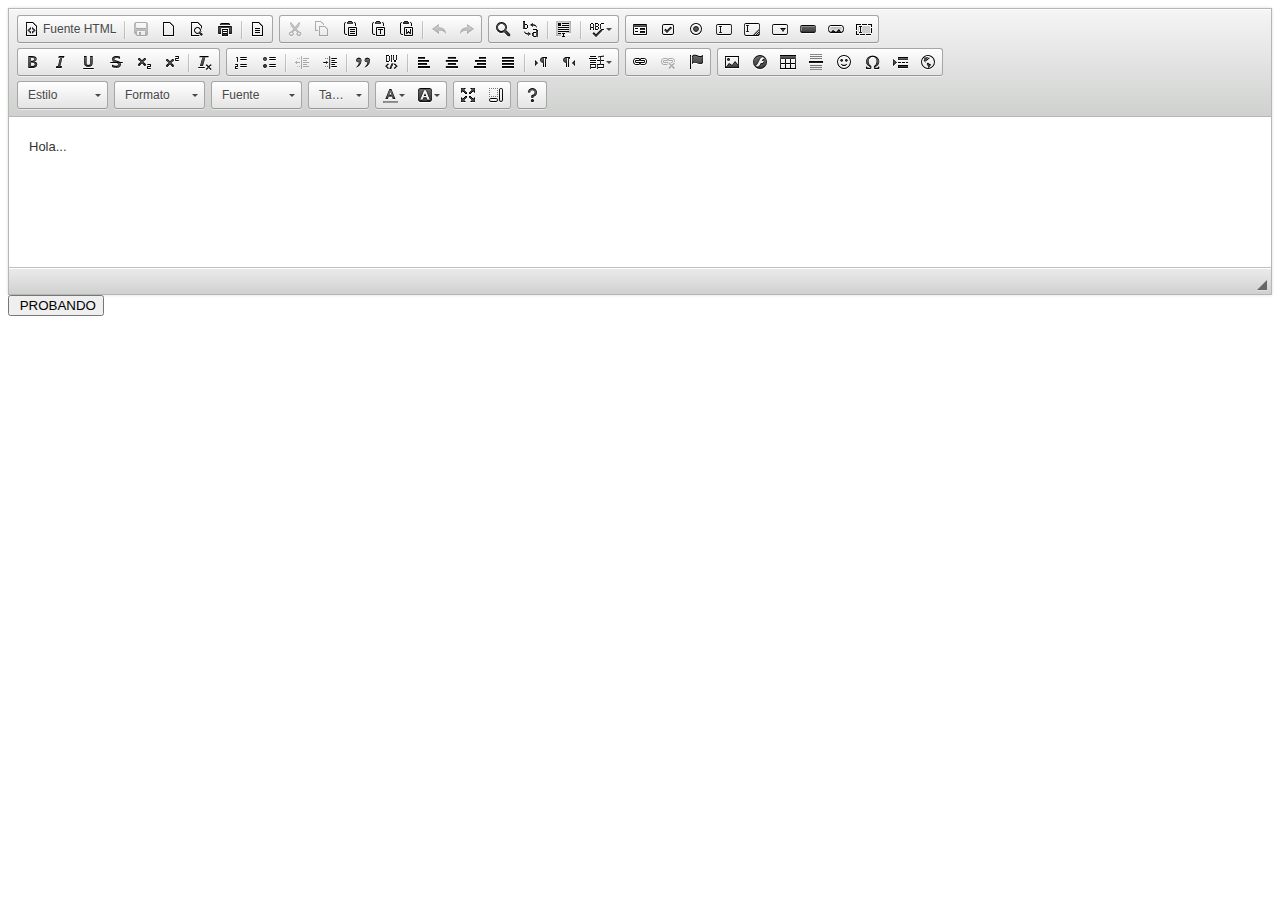
<file: r-web/src/main/webapp/ckeditor/samples/index.html>
<!DOCTYPE html>
<!--
Copyright (c) 2003-2015, CKSource - Frederico Knabben. All rights reserved.
For licensing, see LICENSE.md or http://ckeditor.com/license
-->
<html>
<head>
	<meta charset="utf-8">
	<title>CKEditor Sample</title>
	<script src="../ckeditor.js"></script>
	<script src="js/sample.js"></script>
	<link rel="stylesheet" href="toolbarconfigurator/lib/codemirror/neo.css">
</head>
<body >



	
	<div class="adjoined-bottom">
		<div class="grid-container">
			<div class="grid-width-100">
				<div id="editor">
					Hola...
				</div>
			</div>
		</div>
	</div>

	

<input type="button" onclick="llamar()" value=" PROBANDO">


<script>
	initSample();
</script>

</body>
</html>
</file>
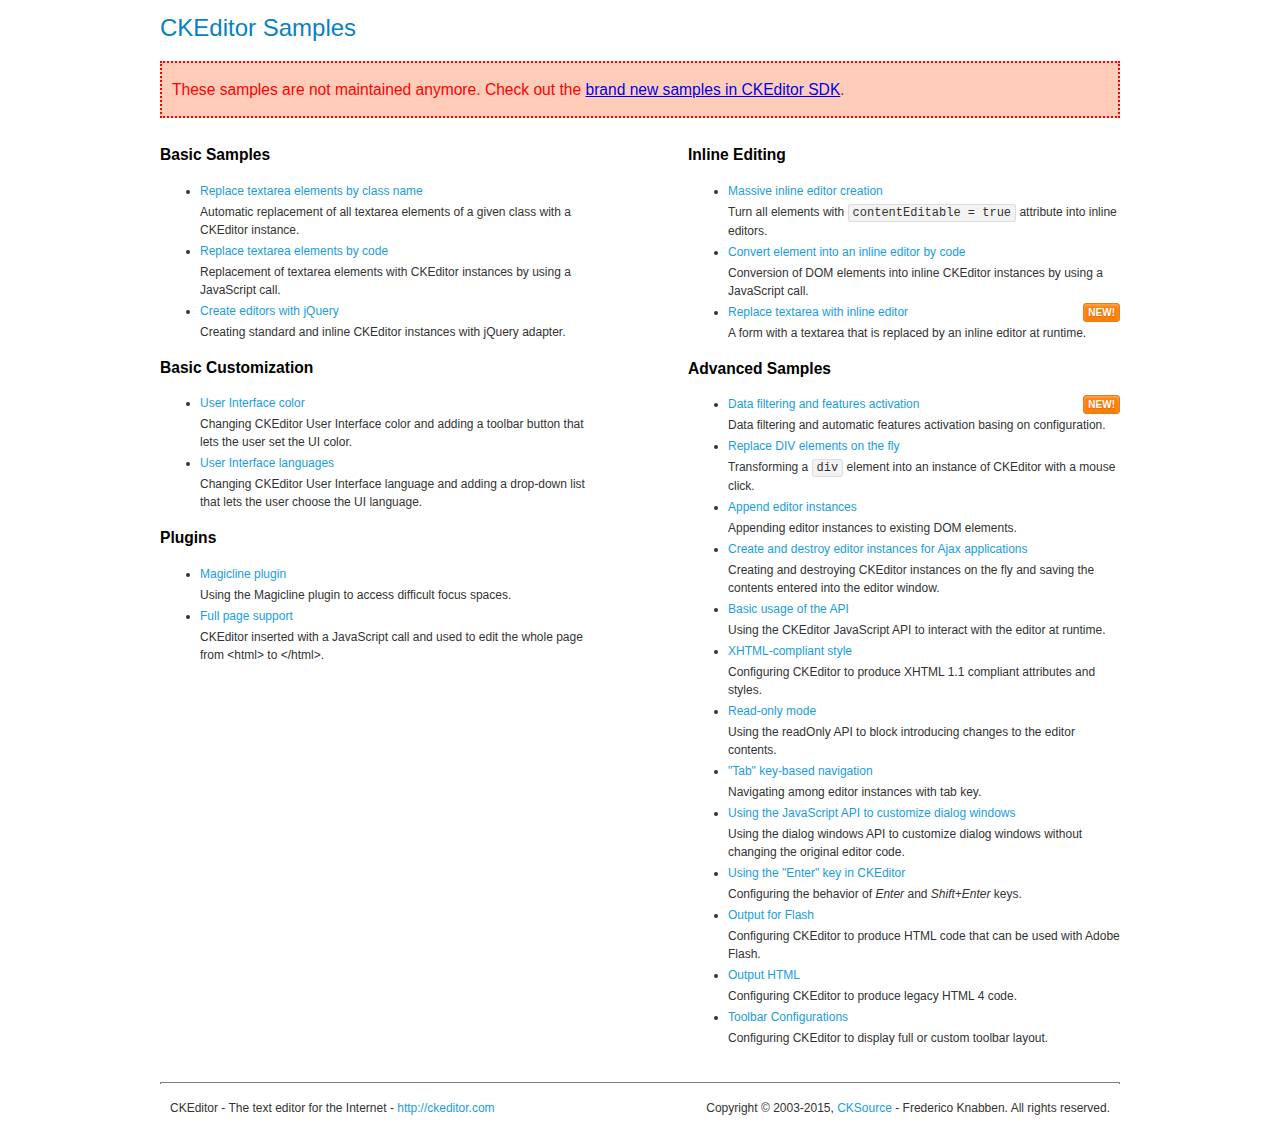
<file: r-web/src/main/webapp/ckeditor/samples/old/index.html>
<!DOCTYPE html>
<!--
Copyright (c) 2003-2015, CKSource - Frederico Knabben. All rights reserved.
For licensing, see LICENSE.md or http://ckeditor.com/license
-->
<html>
<head>
	<meta charset="utf-8">
	<title>CKEditor Samples</title>
	<link rel="stylesheet" href="sample.css">
</head>
<body>
	<h1 class="samples">
		CKEditor Samples
	</h1>
	<div class="warning deprecated">
		These samples are not maintained anymore. Check out the <a href="http://sdk.ckeditor.com/">brand new samples in CKEditor SDK</a>.
	</div>
	<div class="twoColumns">
		<div class="twoColumnsLeft">
			<h2 class="samples">
				Basic Samples
			</h2>
			<dl class="samples">
				<dt><a class="samples" href="replacebyclass.html">Replace textarea elements by class name</a></dt>
				<dd>Automatic replacement of all textarea elements of a given class with a CKEditor instance.</dd>

				<dt><a class="samples" href="replacebycode.html">Replace textarea elements by code</a></dt>
				<dd>Replacement of textarea elements with CKEditor instances by using a JavaScript call.</dd>

				<dt><a class="samples" href="jquery.html">Create editors with jQuery</a></dt>
				<dd>Creating standard and inline CKEditor instances with jQuery adapter.</dd>
			</dl>

			<h2 class="samples">
				Basic Customization
			</h2>
			<dl class="samples">
				<dt><a class="samples" href="uicolor.html">User Interface color</a></dt>
				<dd>Changing CKEditor User Interface color and adding a toolbar button that lets the user set the UI color.</dd>

				<dt><a class="samples" href="uilanguages.html">User Interface languages</a></dt>
				<dd>Changing CKEditor User Interface language and adding a drop-down list that lets the user choose the UI language.</dd>
			</dl>


			<h2 class="samples">Plugins</h2>
<dl class="samples">
<dt><a class="samples" href="magicline/magicline.html">Magicline plugin</a></dt>
<dd>Using the Magicline plugin to access difficult focus spaces.</dd>

<dt><a class="samples" href="wysiwygarea/fullpage.html">Full page support</a></dt>
<dd>CKEditor inserted with a JavaScript call and used to edit the whole page from &lt;html&gt; to &lt;/html&gt;.</dd>
</dl>
		</div>
		<div class="twoColumnsRight">
			<h2 class="samples">
				Inline Editing
			</h2>
			<dl class="samples">
				<dt><a class="samples" href="inlineall.html">Massive inline editor creation</a></dt>
				<dd>Turn all elements with <code>contentEditable = true</code> attribute into inline editors.</dd>

				<dt><a class="samples" href="inlinebycode.html">Convert element into an inline editor by code</a></dt>
				<dd>Conversion of DOM elements into inline CKEditor instances by using a JavaScript call.</dd>

				<dt><a class="samples" href="inlinetextarea.html">Replace textarea with inline editor</a> <span class="new">New!</span></dt>
				<dd>A form with a textarea that is replaced by an inline editor at runtime.</dd>

				
			</dl>

			<h2 class="samples">
				Advanced Samples
			</h2>
			<dl class="samples">
				<dt><a class="samples" href="datafiltering.html">Data filtering and features activation</a> <span class="new">New!</span></dt>
				<dd>Data filtering and automatic features activation basing on configuration.</dd>

				<dt><a class="samples" href="divreplace.html">Replace DIV elements on the fly</a></dt>
				<dd>Transforming a <code>div</code> element into an instance of CKEditor with a mouse click.</dd>

				<dt><a class="samples" href="appendto.html">Append editor instances</a></dt>
				<dd>Appending editor instances to existing DOM elements.</dd>

				<dt><a class="samples" href="ajax.html">Create and destroy editor instances for Ajax applications</a></dt>
				<dd>Creating and destroying CKEditor instances on the fly and saving the contents entered into the editor window.</dd>

				<dt><a class="samples" href="api.html">Basic usage of the API</a></dt>
				<dd>Using the CKEditor JavaScript API to interact with the editor at runtime.</dd>

				<dt><a class="samples" href="xhtmlstyle.html">XHTML-compliant style</a></dt>
				<dd>Configuring CKEditor to produce XHTML 1.1 compliant attributes and styles.</dd>

				<dt><a class="samples" href="readonly.html">Read-only mode</a></dt>
				<dd>Using the readOnly API to block introducing changes to the editor contents.</dd>

				<dt><a class="samples" href="tabindex.html">"Tab" key-based navigation</a></dt>
				<dd>Navigating among editor instances with tab key.</dd>


				
<dt><a class="samples" href="dialog/dialog.html">Using the JavaScript API to customize dialog windows</a></dt>
<dd>Using the dialog windows API to customize dialog windows without changing the original editor code.</dd>

<dt><a class="samples" href="enterkey/enterkey.html">Using the &quot;Enter&quot; key in CKEditor</a></dt>
<dd>Configuring the behavior of <em>Enter</em> and <em>Shift+Enter</em> keys.</dd>

<dt><a class="samples" href="htmlwriter/outputforflash.html">Output for Flash</a></dt>
<dd>Configuring CKEditor to produce HTML code that can be used with Adobe Flash.</dd>

<dt><a class="samples" href="htmlwriter/outputhtml.html">Output HTML</a></dt>
<dd>Configuring CKEditor to produce legacy HTML 4 code.</dd>

<dt><a class="samples" href="toolbar/toolbar.html">Toolbar Configurations</a></dt>
<dd>Configuring CKEditor to display full or custom toolbar layout.</dd>

			</dl>
		</div>
	</div>
	<div id="footer">
		<hr>
		<p>
			CKEditor - The text editor for the Internet - <a class="samples" href="http://ckeditor.com/">http://ckeditor.com</a>
		</p>
		<p id="copy">
			Copyright &copy; 2003-2015, <a class="samples" href="http://cksource.com/">CKSource</a> - Frederico Knabben. All rights reserved.
		</p>
	</div>
</body>
</html>
</file>
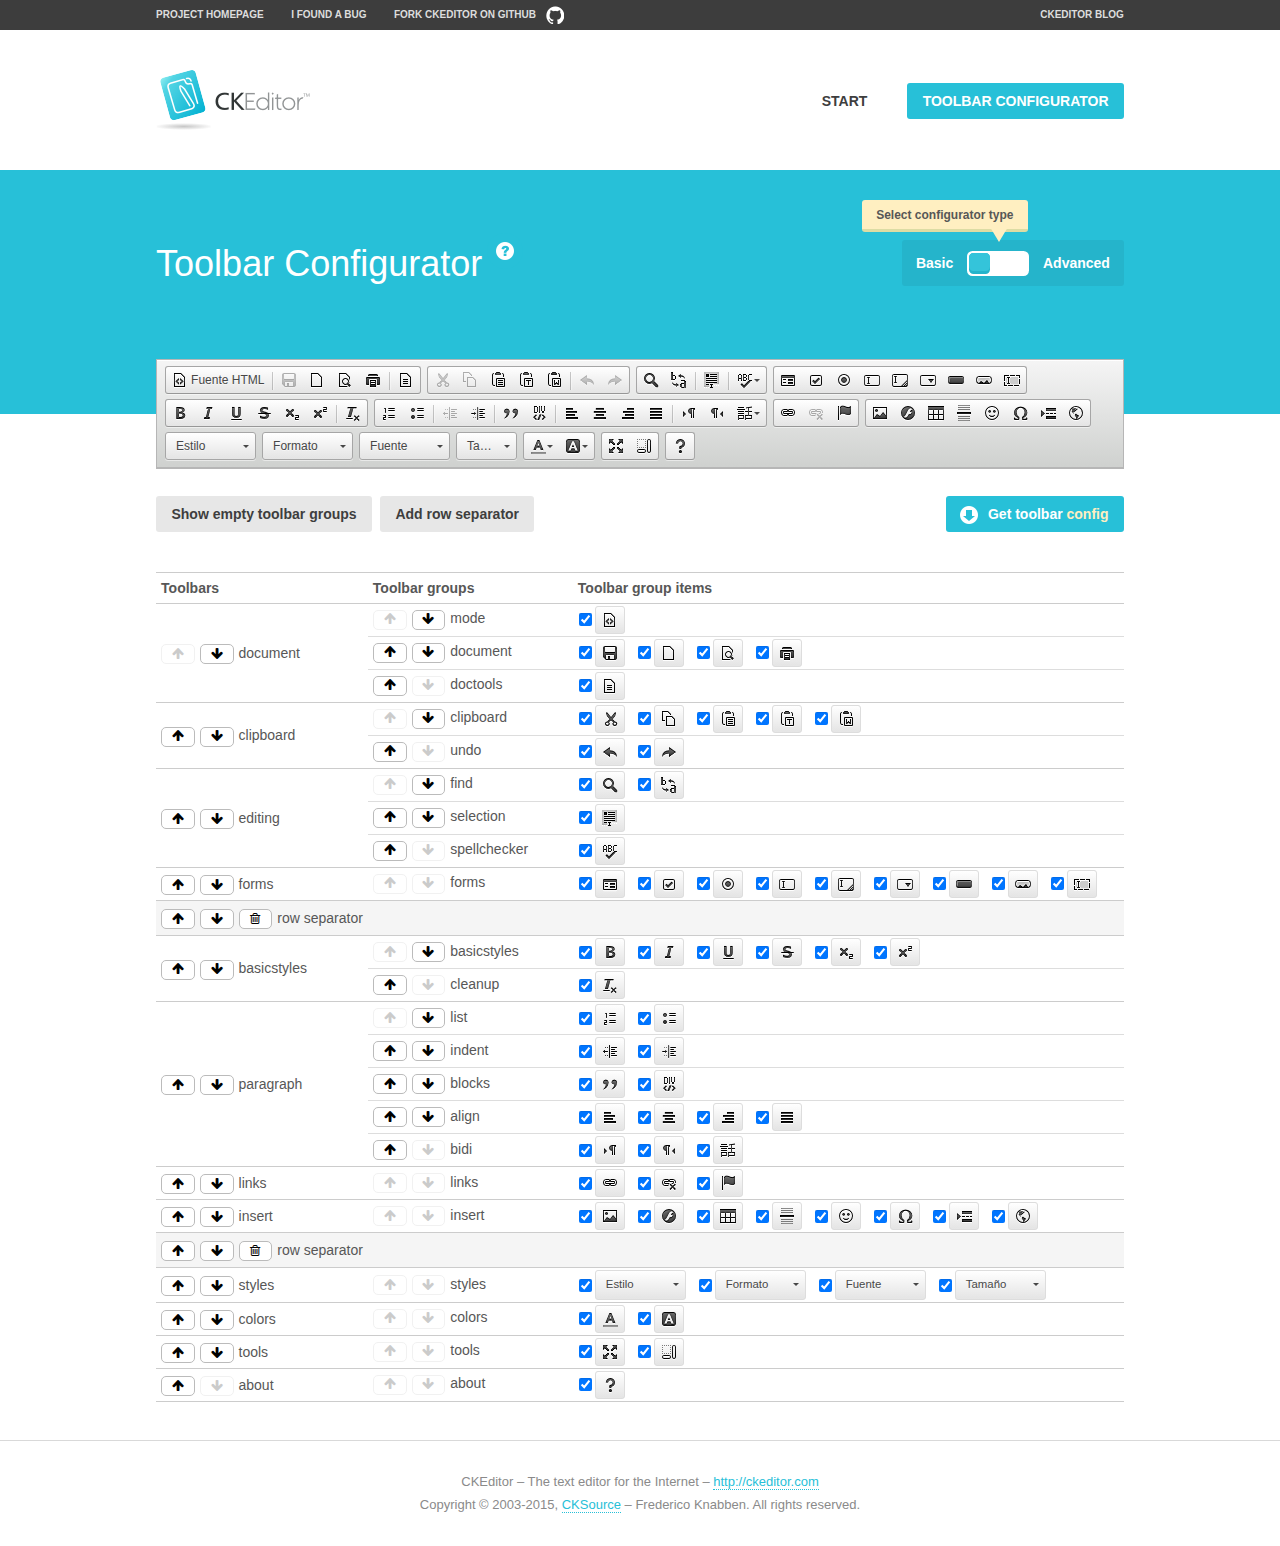
<file: r-web/src/main/webapp/ckeditor/samples/toolbarconfigurator/index.html>
<!DOCTYPE html>
<!--
Copyright (c) 2003-2015, CKSource - Frederico Knabben. All rights reserved.
For licensing, see LICENSE.md or http://ckeditor.com/license
-->
<!--[if IE 8]><html class="ie8"><![endif]-->
<!--[if gt IE 8]><html><![endif]-->
<!--[if !IE]><!--><html><!--<![endif]-->
<head>
	<meta charset="utf-8">
	<title>Toolbar Configurator</title>
	<script src="../../ckeditor.js"></script>
	<script>
		if ( CKEDITOR.env.ie && CKEDITOR.env.version < 9 )
			CKEDITOR.tools.enableHtml5Elements( document );
	</script>
	<link rel="stylesheet" href="lib/codemirror/codemirror.css">
	<link rel="stylesheet" href="lib/codemirror/show-hint.css">
	<link rel="stylesheet" href="lib/codemirror/neo.css">
	<link rel="stylesheet" href="css/fontello.css">
	<link rel="stylesheet" href="../css/samples.css">
</head>
<body id="toolbar">

<nav class="navigation-a">
	<div class="grid-container">
		<ul class="navigation-a-left grid-width-70">
			<li><a href="http://ckeditor.com">Project Homepage</a></li>
			<li><a href="http://dev.ckeditor.com/">I found a bug</a></li>
			<li><a href="http://github.com/ckeditor/ckeditor-dev" class="icon-pos-right icon-navigation-a-github">Fork CKEditor on GitHub</a></li>
		</ul>
		<ul class="navigation-a-right grid-width-30">
			<li><a href="http://ckeditor.com/blog-list">CKEditor Blog</a></li>
		</ul>
	</div>
</nav>

<header class="header-a">
	<div class="grid-container">
		<h1 class="header-a-logo grid-width-30">
			<a href="../index.html"><img src="../img/logo.png" alt="CKEditor Logo"></a>
		</h1>
		<nav class="navigation-b grid-width-70">
			<ul>
				<li><a href="../index.html"  class="button-a">Start</a></li>
				<li><a href="index.html"  class="button-a button-a-background">Toolbar configurator</a></li>
			</ul>
		</nav>
	</div>
</header>

<main>
	<div class="adjoined-top">
		<div class="grid-container">
			<div class="content grid-width-100">
				<div class="grid-container-nested">
					<h1 class="grid-width-60">
						Toolbar Configurator
						<a href="#help-content" type="button" title="Configurator help" id="help" class="button-a button-a-background button-a-no-text icon-pos-left icon-question-mark">Help</a>
					</h1>

					<div class="grid-width-40 grid-switch-magic">
						<div class="switch">
							<span class="balloon-a balloon-a-se">Select configurator type</span>
							<input type="radio" name="radio" data-num="1" id="radio-basic" />
							<input type="radio" name="radio" data-num="2" id="radio-advanced" />
							<label data-for="1" for="radio-basic">Basic</label>
							<span class="switch-inner">
								<span class="handler"></span>
							</span>
							<label data-for="2" for="radio-advanced">Advanced</label>
						</div>
					</div>
				</div>
			</div>
		</div>
	</div>
	<div class="adjoined-bottom">
		<div class="grid-container">
			<div class="grid-width-100">
				<div class="editors-container">
					<div id="editor-basic"></div>
					<div id="editor-advanced"></div>
				</div>
			</div>
		</div>
	</div>

	<div class="grid-container configurator">
		<div class="content grid-width-100">
			<div class="configurator">
				<div>
					<div id="toolbarModifierWrapper"></div>
				</div>
			</div>
		</div>
	</div>

	<div id="help-content">
		<div class="grid-container">
			<div class="grid-width-100">
				<h2>What Am I Doing Here?</h2>

				<div class="grid-container grid-container-nested">
					<div class="basic">
						<div class="grid-width-50">
							<p>Arrange <a href="http://docs.ckeditor.com/#!/api/CKEDITOR.config-cfg-toolbarGroups">toolbar groups</a>, toggle <a href="http://docs.ckeditor.com/#!/api/CKEDITOR.config-cfg-removeButtons">button visibility</a> according to your needs and get your toolbar configuration.</p>
							<p>You can replace the content of the <a href="../../config.js"><code>config.js</code></a> file with the generated configuration. If you already set some configuration options you will need to merge both configurations.</p>
						</div>
						<div class="grid-width-50">
							<p>Read more about different ways of <a href="http://docs.ckeditor.com/#!/guide/dev_configuration">setting configuration</a> and do not forget about <strong>clearing browser cache</strong>.</p>
							<p>Arranging toolbar groups is the recommended way of configuring the toolbar, but if you need more freedom you can use the <a href="#advanced">advanced configurator</a>.</p>
						</div>
					</div>
					<div class="advanced" style="display: none;">
						<div class="grid-width-50">
							<p>With this code editor you can edit your <a href="http://docs.ckeditor.com/#!/api/CKEDITOR.config-cfg-toolbar">toolbar configuration</a> live.</p>
							<p>You can replace the content of the <a href="../../config.js"><code>config.js</code></a> file with the generated configuration. If you already set some configuration options you will need to merge both configurations.</p>
						</div>
						<div class="grid-width-50">
							<p>Read more about different ways of <a href="http://docs.ckeditor.com/#!/guide/dev_configuration">setting configuration</a> and do not forget about <strong>clearing browser cache</strong>.</p>
						</div>
					</div>
				</div>

				<p class="grid-container grid-container-nested">
					<button type="button" class="help-content-close grid-width-100 button-a button-a-background">Got it. Let's play!</button>
				</p>
			</div>
		</div>
	</div>
</main>

<footer class="footer-a grid-container">
	<p class="grid-width-100">
		CKEditor &ndash; The text editor for the Internet &ndash; <a class="samples" href="http://ckeditor.com/">http://ckeditor.com</a>
	</p>
	<p class="grid-width-100" id="copy">
		Copyright &copy; 2003-2015, <a class="samples" href="http://cksource.com/">CKSource</a> &ndash; Frederico Knabben. All rights reserved.
	</p>
</footer>

<script src="lib/codemirror/codemirror.js"></script>
<script src="lib/codemirror/javascript.js"></script>
<script src="lib/codemirror/show-hint.js"></script>

<script src="js/fulltoolbareditor.js"></script>
<script src="js/abstracttoolbarmodifier.js"></script>
<script src="js/toolbarmodifier.js"></script>
<script src="js/toolbartextmodifier.js"></script>
<script src="../js/sf.js"></script>

<script>
	( function() {
		'use strict';

		var mode = ( window.location.hash.substr( 1 ) === 'advanced' ) ? 'advanced' : 'basic',
			configuratorSection = CKEDITOR.document.findOne( 'main > .grid-container.configurator' ),
			basicInstruction = CKEDITOR.document.findOne( '#help-content .basic' ),
			advancedInstruction = CKEDITOR.document.findOne( '#help-content .advanced' ),

			// Configurator mode switcher.
			modeSwitchBasic = CKEDITOR.document.getById( 'radio-basic' ),
			modeSwitchAdvanced = CKEDITOR.document.getById( 'radio-advanced' );

		// Initial setup
		function updateSwitcher() {
			if ( mode === 'advanced' ) {
				modeSwitchAdvanced.$.checked = true;
			} else {
				modeSwitchBasic.$.checked = true;
			}
		}

		updateSwitcher();

		CKEDITOR.document.getWindow().on( 'hashchange', function( e ) {
			var hash = window.location.hash.substr( 1 );
			if ( !( hash === 'advanced' || hash === 'basic' ) ) {
				return;
			}
			mode = hash;
			onToolbarsDone( mode );
		} );

		CKEDITOR.document.getWindow().on( 'resize', function() {
			updateToolbar( ( mode === 'basic' ? toolbarModifier : toolbarTextModifier )[ 'editorInstance' ] );
		} );

		function onRefresh( modifier ) {
			modifier = modifier || this;

			if ( mode === 'basic' && modifier instanceof ToolbarConfigurator.ToolbarTextModifier ) {
				return;
			}

			// CodeMirror container becomes visible, so we need to refresh and to avoid rendering problems.
			if ( mode === 'advanced' && modifier instanceof ToolbarConfigurator.ToolbarTextModifier ) {
				modifier.codeContainer.refresh();
			}

			updateToolbar( modifier.editorInstance );
		}

		function updateToolbar( editor ) {
			var editorContainer = editor.container;

			// Not always editor is loaded.
			if ( !editorContainer ) {
				return;
			}

			var displayStyle = editorContainer.getStyle( 'display' );

			editorContainer.setStyle( 'display', 'block' );

			var newHeight = editorContainer.getSize( 'height' );

			var newMarginTop = parseInt( editorContainer.getComputedStyle( 'margin-top' ), 10 );
			newMarginTop = ( isNaN( newMarginTop ) ? 0 : Number( newMarginTop ) );

			var newMarginBottom = parseInt( editorContainer.getComputedStyle( 'margin-bottom' ), 10 );
			newMarginBottom = ( isNaN( newMarginBottom ) ? 0 : Number( newMarginBottom ) );

			var result = newHeight + newMarginTop + newMarginBottom;

			editorContainer.setStyle( 'display', displayStyle );

			editor.container.getAscendant( 'div' ).setStyle( 'height', result + 'px' );
		}

		var toolbarModifier = new ToolbarConfigurator.ToolbarModifier( 'editor-basic' );

		var done = 0;
		toolbarModifier.init( onToolbarInit );
		toolbarModifier.onRefresh = onRefresh;

		CKEDITOR.document.getById( 'toolbarModifierWrapper' ).append( toolbarModifier.mainContainer );

		var toolbarTextModifier = new ToolbarConfigurator.ToolbarTextModifier( 'editor-advanced' );
		toolbarTextModifier.init( onToolbarInit );
		toolbarTextModifier.onRefresh = onRefresh;

		function onToolbarInit() {
			if ( ++done === 2 ) {
				onToolbarsDone();

				positionSticky.watch( CKEDITOR.document.findOne( '.toolbar' ), function() {
					return mode === 'advanced';
				} );
			}
		}

		function onToolbarsDone() {
			if ( mode === 'basic' ) {
				toggleModeBasic( false );
			} else {
				toggleModeAdvanced( false );
			}

			updateSwitcher();

			setTimeout( function() {
				CKEDITOR.document.findOne( '.editors-container' ).addClass( 'active' );
				CKEDITOR.document.findOne( '#toolbarModifierWrapper' ).addClass( 'active' );
			}, 200 );
		}

		CKEDITOR.document.getById( 'toolbarModifierWrapper' ).append( toolbarTextModifier.mainContainer );

		function toogleModeSwitch( onElement, offElement, onModifier, offModifier ) {
			onElement.addClass( 'fancy-button-active' );
			offElement.removeClass( 'fancy-button-active' );

			onModifier.showUI();
			offModifier.hideUI();
		}

		function toggleModeBasic( callOnRefresh ) {
			callOnRefresh = ( callOnRefresh !== false );
			mode = 'basic';
			window.location.hash = '#basic';
			toogleModeSwitch( modeSwitchBasic, modeSwitchAdvanced, toolbarModifier, toolbarTextModifier );

			configuratorSection.removeClass( 'freed-width' );
			basicInstruction.show();
			advancedInstruction.hide();

			callOnRefresh && onRefresh( toolbarModifier );
		}

		function toggleModeAdvanced( callOnRefresh ) {
			callOnRefresh = ( callOnRefresh !== false );
			mode = 'advanced';
			window.location.hash = '#advanced';
			toogleModeSwitch( modeSwitchAdvanced, modeSwitchBasic, toolbarTextModifier, toolbarModifier );

			configuratorSection.addClass( 'freed-width' );
			advancedInstruction.show();
			basicInstruction.hide();

			callOnRefresh && onRefresh( toolbarTextModifier );
		}

		modeSwitchBasic.on( 'click', toggleModeBasic );
		modeSwitchAdvanced.on( 'click', toggleModeAdvanced );

		//
		// Position:sticky for the toolbar.
		//

		// Will make elements behave like they were styled with position:sticky.
		var positionSticky = {
			// Store object: {
			// 		element: CKEDITOR.dom.element, // Element which will float.
			// 		placeholder: CKEDITOR.dom.element, // Placeholder which is place to prevent page bounce.
			// 		isFixed: boolean // Whether element float now.
			// }
			watched: [],

			active: [],

			staticContainer: null,

			init: function() {
				var element = CKEDITOR.dom.element.createFromHtml(
					'<div class="staticContainer">' +
						'<div class="grid-container" >' +
							'<div class="grid-width-100">' +
								'<div class="inner"></div>' +
							'</div>' +
						'</div>' +
					'</div>' );

				this.staticContainer = element.findOne( '.inner' );

				CKEDITOR.document.getBody().append( element );
			},

			watch: function( element, preventFunc ) {
				this.watched.push( {
					element: element,
					placeholder: new CKEDITOR.dom.element( 'div' ),
					isFixed: false,
					preventFunc: preventFunc
				} );
			},

			checkAll: function() {
				for ( var i = 0; i < this.watched.length; i++ ) {
					this.check( this.watched[ i ] );
				}
			},

			check: function( element ) {
				var isFixed = element.isFixed;
				var shouldBeFixed = this.shouldBeFixed( element );

				// Nothing to be done.
				if ( isFixed === shouldBeFixed ) {
					return;
				}

				var placeholder = element.placeholder;

				if ( isFixed ) {
					// Unfixing.

					element.element.insertBefore( placeholder );
					placeholder.remove();

					element.element.removeStyle( 'margin' );

					this.active.splice( CKEDITOR.tools.indexOf( this.active, element ), 1 );

				} else {
					// Fixing.
					placeholder.setStyle( 'width', element.element.getSize( 'width' ) + 'px' );
					placeholder.setStyle( 'height', element.element.getSize( 'height' ) + 'px' );
					placeholder.setStyle( 'margin-bottom', element.element.getComputedStyle( 'margin-bottom' ) );
					placeholder.setStyle( 'display', element.element.getComputedStyle( 'display' ) );
					placeholder.insertAfter( element.element );

					this.staticContainer.append( element.element );

					this.active.push( element );
				}

				element.isFixed = !element.isFixed;
			},

			shouldBeFixed: function( element ) {
				if ( element.preventFunc && element.preventFunc() ) {
					return false;
				}

				// If element is already fixed we are checking it's placeholder.
				var related = ( element.isFixed ? element.placeholder : element.element ),
					clientRect = related.$.getBoundingClientRect(),
					staticHeight = this.staticContainer.getSize('height' ),
					elemHeight = element.element.getSize( 'height' );

				if ( element.isFixed ) {
					return ( clientRect.top + elemHeight < staticHeight );
				} else {
					return ( clientRect.top < staticHeight );
				}
			}
		};

		positionSticky.init();

		CKEDITOR.document.getWindow().on( 'scroll',
			new CKEDITOR.tools.eventsBuffer( 100, positionSticky.checkAll, positionSticky ).input
		);

		// Make the toolbar sticky.
		positionSticky.watch( CKEDITOR.document.findOne( '.editors-container' ) );

		// Help button and help-content.
		( function() {
			var helpButton = CKEDITOR.document.getById( 'help' ),
				helpContent = CKEDITOR.document.getById( 'help-content' );

			// Don't show help button on IE8 because it's unsupported by Pico Modal.
			if ( CKEDITOR.env.ie && CKEDITOR.env.version == 8 ) {
				helpButton.hide();
			} else {
				// Display help modal when the button is clicked.
				helpButton.on( 'click', function( evt ) {
					SF.modal( {
						// Clone modal content from DOM.
						content: helpContent.getHtml(),

						afterCreate: function( modal ) {
							// Enable modal content button to close the modal.
							new CKEDITOR.dom.element( modal.modalElem() ).findOne( '.help-content-close' ).once( 'click', modal.close );
						}
					} ).show();
				} );
			}
		} )();
	} )();
</script>
</body>
</html>
</file>
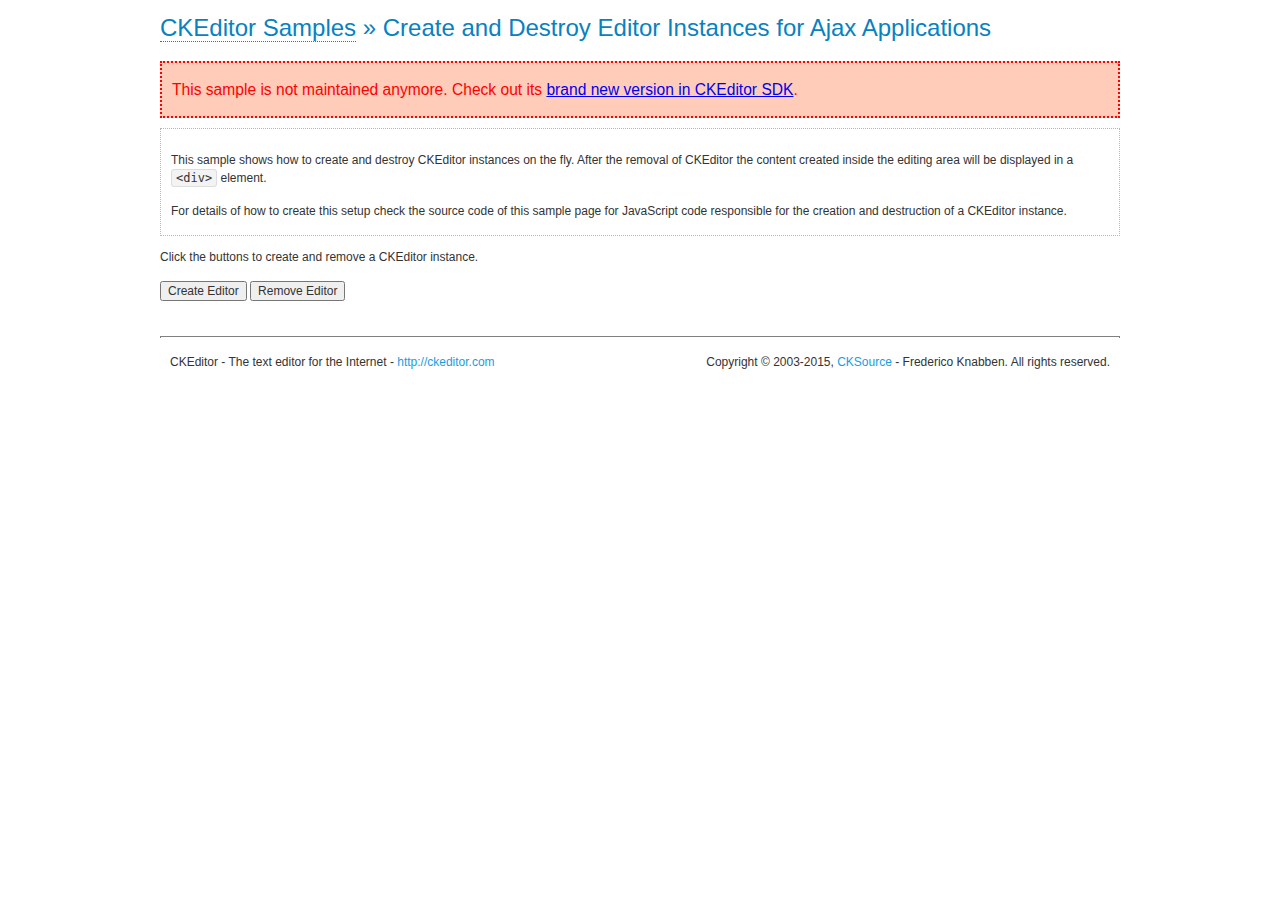
<file: r-web/src/main/webapp/ckeditor/samples/old/ajax.html>
<!DOCTYPE html>
<!--
Copyright (c) 2003-2015, CKSource - Frederico Knabben. All rights reserved.
For licensing, see LICENSE.md or http://ckeditor.com/license
-->
<html>
<head>
	<meta charset="utf-8">
	<title>Ajax &mdash; CKEditor Sample</title>
	<script src="../../ckeditor.js"></script>
	<link rel="stylesheet" href="sample.css">
	<script>

		var editor, html = '';

		function createEditor() {
			if ( editor )
				return;

			// Create a new editor inside the <div id="editor">, setting its value to html
			var config = {};
			editor = CKEDITOR.appendTo( 'editor', config, html );
		}

		function removeEditor() {
			if ( !editor )
				return;

			// Retrieve the editor contents. In an Ajax application, this data would be
			// sent to the server or used in any other way.
			document.getElementById( 'editorcontents' ).innerHTML = html = editor.getData();
			document.getElementById( 'contents' ).style.display = '';

			// Destroy the editor.
			editor.destroy();
			editor = null;
		}

	</script>
</head>
<body>
	<h1 class="samples">
		<a href="index.html">CKEditor Samples</a> &raquo; Create and Destroy Editor Instances for Ajax Applications
	</h1>
	<div class="warning deprecated">
		This sample is not maintained anymore. Check out its <a href="http://sdk.ckeditor.com/samples/saveajax.html">brand new version in CKEditor SDK</a>.
	</div>
	<div class="description">
		<p>
			This sample shows how to create and destroy CKEditor instances on the fly. After the removal of CKEditor the content created inside the editing
			area will be displayed in a <code>&lt;div&gt;</code> element.
		</p>
		<p>
			For details of how to create this setup check the source code of this sample page
			for JavaScript code responsible for the creation and destruction of a CKEditor instance.
		</p>
	</div>
	<p>Click the buttons to create and remove a CKEditor instance.</p>
	<p>
		<input onclick="createEditor();" type="button" value="Create Editor">
		<input onclick="removeEditor();" type="button" value="Remove Editor">
	</p>
	<!-- This div will hold the editor. -->
	<div id="editor">
	</div>
	<div id="contents" style="display: none">
		<p>
			Edited Contents:
		</p>
		<!-- This div will be used to display the editor contents. -->
		<div id="editorcontents">
		</div>
	</div>
	<div id="footer">
		<hr>
		<p>
			CKEditor - The text editor for the Internet - <a class="samples" href="http://ckeditor.com/">http://ckeditor.com</a>
		</p>
		<p id="copy">
			Copyright &copy; 2003-2015, <a class="samples" href="http://cksource.com/">CKSource</a> - Frederico
			Knabben. All rights reserved.
		</p>
	</div>
</body>
</html>
</file>
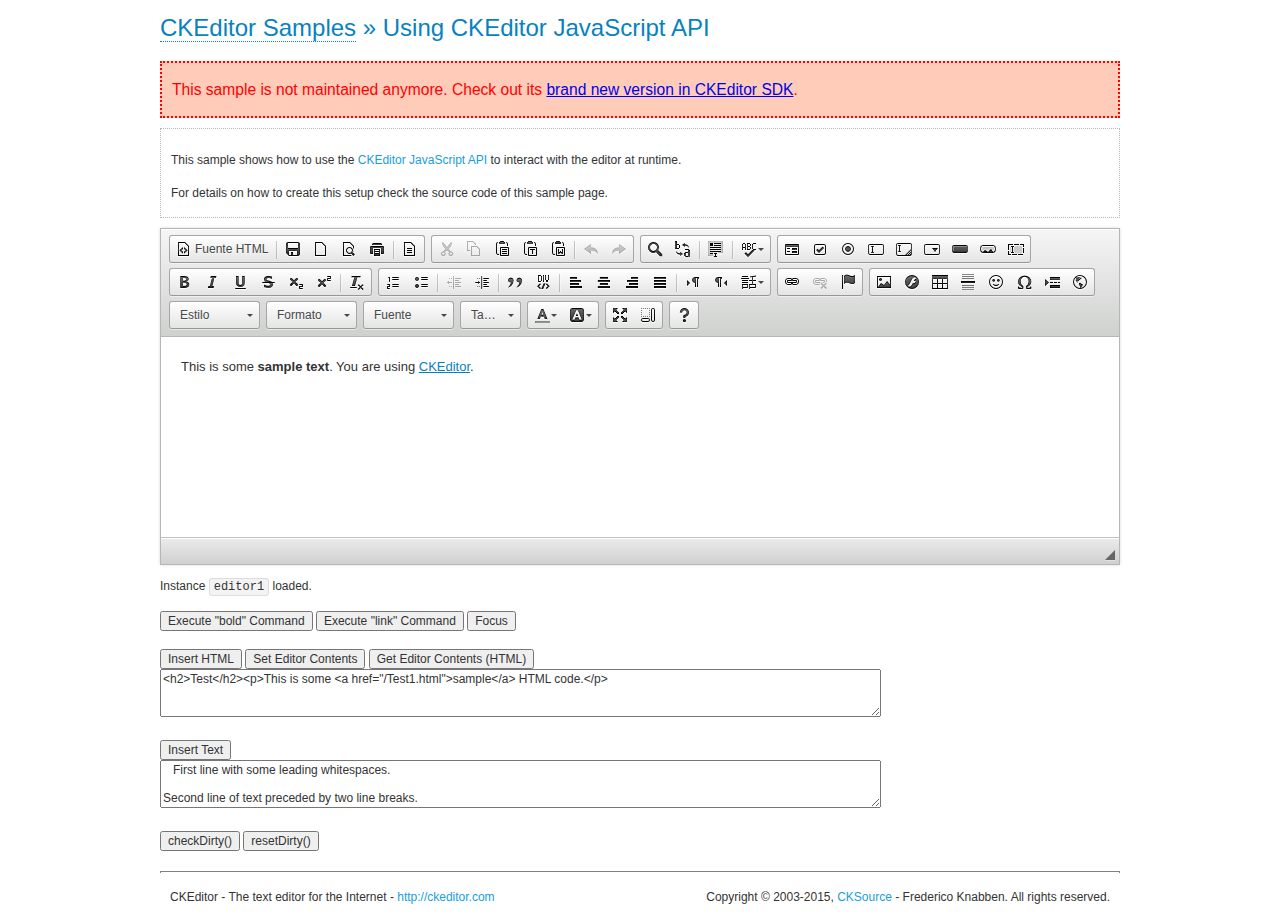
<file: r-web/src/main/webapp/ckeditor/samples/old/api.html>
<!DOCTYPE html>
<!--
Copyright (c) 2003-2015, CKSource - Frederico Knabben. All rights reserved.
For licensing, see LICENSE.md or http://ckeditor.com/license
-->
<html>
<head>
	<meta charset="utf-8">
	<title>API Usage &mdash; CKEditor Sample</title>
	<script src="../../ckeditor.js"></script>
	<link href="sample.css" rel="stylesheet">
	<script>

// The instanceReady event is fired, when an instance of CKEditor has finished
// its initialization.
CKEDITOR.on( 'instanceReady', function( ev ) {
	// Show the editor name and description in the browser status bar.
	document.getElementById( 'eMessage' ).innerHTML = 'Instance <code>' + ev.editor.name + '<\/code> loaded.';

	// Show this sample buttons.
	document.getElementById( 'eButtons' ).style.display = 'block';
});

function InsertHTML() {
	// Get the editor instance that we want to interact with.
	var editor = CKEDITOR.instances.editor1;
	var value = document.getElementById( 'htmlArea' ).value;

	// Check the active editing mode.
	if ( editor.mode == 'wysiwyg' )
	{
		// Insert HTML code.
		// http://docs.ckeditor.com/#!/api/CKEDITOR.editor-method-insertHtml
		editor.insertHtml( value );
	}
	else
		alert( 'You must be in WYSIWYG mode!' );
}

function InsertText() {
	// Get the editor instance that we want to interact with.
	var editor = CKEDITOR.instances.editor1;
	var value = document.getElementById( 'txtArea' ).value;

	// Check the active editing mode.
	if ( editor.mode == 'wysiwyg' )
	{
		// Insert as plain text.
		// http://docs.ckeditor.com/#!/api/CKEDITOR.editor-method-insertText
		editor.insertText( value );
	}
	else
		alert( 'You must be in WYSIWYG mode!' );
}

function SetContents() {
	// Get the editor instance that we want to interact with.
	var editor = CKEDITOR.instances.editor1;
	var value = document.getElementById( 'htmlArea' ).value;

	// Set editor contents (replace current contents).
	// http://docs.ckeditor.com/#!/api/CKEDITOR.editor-method-setData
	editor.setData( value );
}

function GetContents() {
	// Get the editor instance that you want to interact with.
	var editor = CKEDITOR.instances.editor1;

	// Get editor contents
	// http://docs.ckeditor.com/#!/api/CKEDITOR.editor-method-getData
	alert( editor.getData() );
}

function ExecuteCommand( commandName ) {
	// Get the editor instance that we want to interact with.
	var editor = CKEDITOR.instances.editor1;

	// Check the active editing mode.
	if ( editor.mode == 'wysiwyg' )
	{
		// Execute the command.
		// http://docs.ckeditor.com/#!/api/CKEDITOR.editor-method-execCommand
		editor.execCommand( commandName );
	}
	else
		alert( 'You must be in WYSIWYG mode!' );
}

function CheckDirty() {
	// Get the editor instance that we want to interact with.
	var editor = CKEDITOR.instances.editor1;
	// Checks whether the current editor contents present changes when compared
	// to the contents loaded into the editor at startup
	// http://docs.ckeditor.com/#!/api/CKEDITOR.editor-method-checkDirty
	alert( editor.checkDirty() );
}

function ResetDirty() {
	// Get the editor instance that we want to interact with.
	var editor = CKEDITOR.instances.editor1;
	// Resets the "dirty state" of the editor (see CheckDirty())
	// http://docs.ckeditor.com/#!/api/CKEDITOR.editor-method-resetDirty
	editor.resetDirty();
	alert( 'The "IsDirty" status has been reset' );
}

function Focus() {
	CKEDITOR.instances.editor1.focus();
}

function onFocus() {
	document.getElementById( 'eMessage' ).innerHTML = '<b>' + this.name + ' is focused </b>';
}

function onBlur() {
	document.getElementById( 'eMessage' ).innerHTML = this.name + ' lost focus';
}

	</script>

</head>
<body>
	<h1 class="samples">
		<a href="index.html">CKEditor Samples</a> &raquo; Using CKEditor JavaScript API
	</h1>
	<div class="warning deprecated">
		This sample is not maintained anymore. Check out its <a href="http://sdk.ckeditor.com/samples/api.html">brand new version in CKEditor SDK</a>.
	</div>
	<div class="description">
	<p>
		This sample shows how to use the
		<a class="samples" href="http://docs.ckeditor.com/#!/api/CKEDITOR.editor">CKEditor JavaScript API</a>
		to interact with the editor at runtime.
	</p>
	<p>
		For details on how to create this setup check the source code of this sample page.
	</p>
	</div>

	<!-- This <div> holds alert messages to be display in the sample page. -->
	<div id="alerts">
		<noscript>
			<p>
				<strong>CKEditor requires JavaScript to run</strong>. In a browser with no JavaScript
				support, like yours, you should still see the contents (HTML data) and you should
				be able to edit it normally, without a rich editor interface.
			</p>
		</noscript>
	</div>
	<form action="../../../samples/sample_posteddata.php" method="post">
		<textarea cols="100" id="editor1" name="editor1" rows="10">&lt;p&gt;This is some &lt;strong&gt;sample text&lt;/strong&gt;. You are using &lt;a href="http://ckeditor.com/"&gt;CKEditor&lt;/a&gt;.&lt;/p&gt;</textarea>

		<script>
			// Replace the <textarea id="editor1"> with an CKEditor instance.
			CKEDITOR.replace( 'editor1', {
				on: {
					focus: onFocus,
					blur: onBlur,

					// Check for availability of corresponding plugins.
					pluginsLoaded: function( evt ) {
						var doc = CKEDITOR.document, ed = evt.editor;
						if ( !ed.getCommand( 'bold' ) )
							doc.getById( 'exec-bold' ).hide();
						if ( !ed.getCommand( 'link' ) )
							doc.getById( 'exec-link' ).hide();
					}
				}
			});
		</script>

		<p id="eMessage">
		</p>

		<div id="eButtons" style="display: none">
			<input id="exec-bold" onclick="ExecuteCommand('bold');" type="button" value="Execute &quot;bold&quot; Command">
			<input id="exec-link" onclick="ExecuteCommand('link');" type="button" value="Execute &quot;link&quot; Command">
			<input onclick="Focus();" type="button" value="Focus">
			<br><br>
			<input onclick="InsertHTML();" type="button" value="Insert HTML">
			<input onclick="SetContents();" type="button" value="Set Editor Contents">
			<input onclick="GetContents();" type="button" value="Get Editor Contents (HTML)">
			<br>
			<textarea cols="100" id="htmlArea" rows="3">&lt;h2&gt;Test&lt;/h2&gt;&lt;p&gt;This is some &lt;a href="/Test1.html"&gt;sample&lt;/a&gt; HTML code.&lt;/p&gt;</textarea>
			<br>
			<br>
			<input onclick="InsertText();" type="button" value="Insert Text">
			<br>
			<textarea cols="100" id="txtArea" rows="3">   First line with some leading whitespaces.

Second line of text preceded by two line breaks.</textarea>
			<br>
			<br>
			<input onclick="CheckDirty();" type="button" value="checkDirty()">
			<input onclick="ResetDirty();" type="button" value="resetDirty()">
		</div>
	</form>
	<div id="footer">
		<hr>
		<p>
			CKEditor - The text editor for the Internet - <a class="samples" href="http://ckeditor.com/">http://ckeditor.com</a>
		</p>
		<p id="copy">
			Copyright &copy; 2003-2015, <a class="samples" href="http://cksource.com/">CKSource</a> - Frederico
			Knabben. All rights reserved.
		</p>
	</div>
</body>
</html>
</file>
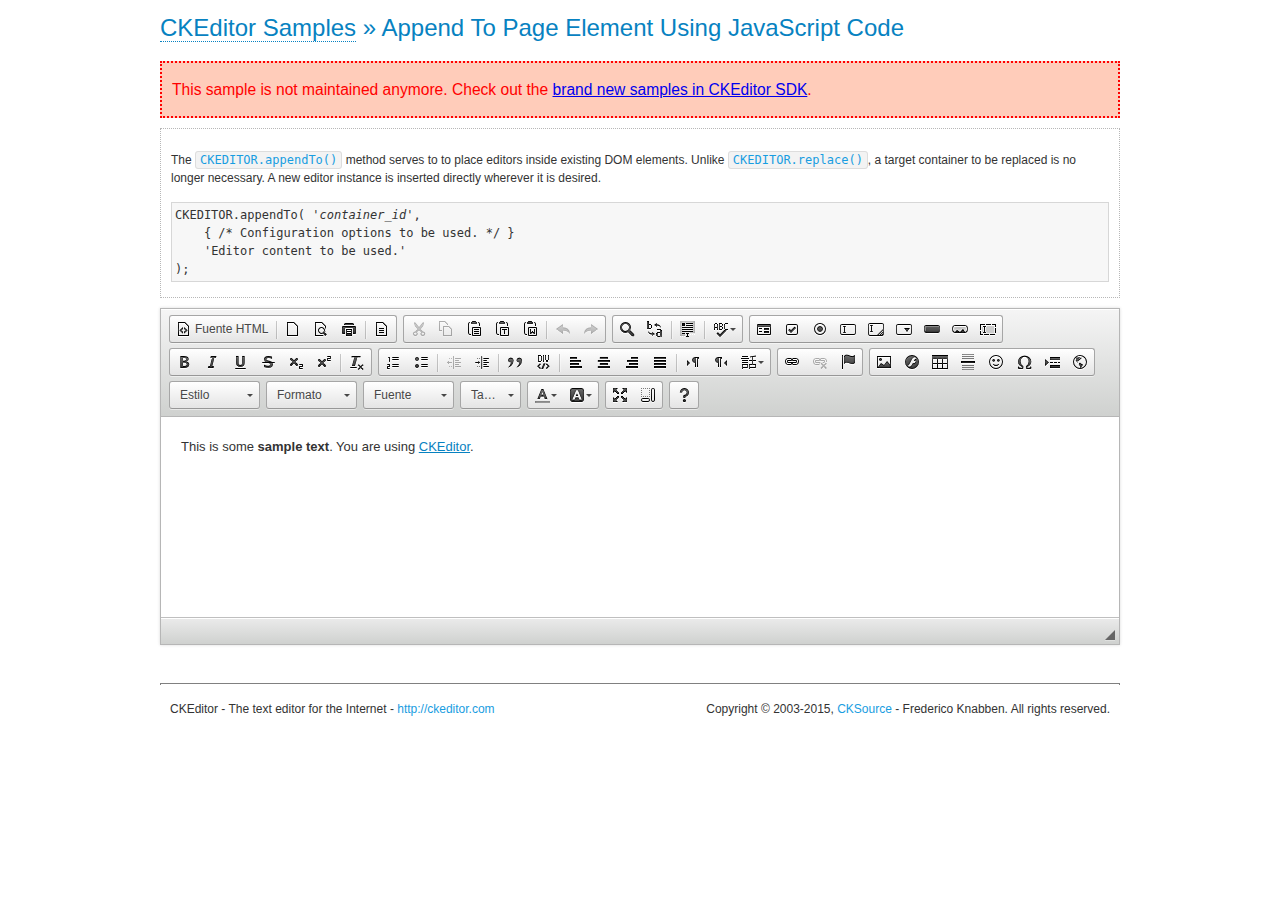
<file: r-web/src/main/webapp/ckeditor/samples/old/appendto.html>
<!DOCTYPE html>
<!--
Copyright (c) 2003-2015, CKSource - Frederico Knabben. All rights reserved.
For licensing, see LICENSE.md or http://ckeditor.com/license
-->
<html>
<head>
	<meta charset="utf-8">
	<title>Append To Page Element Using JavaScript Code &mdash; CKEditor Sample</title>
	<script src="../../ckeditor.js"></script>
	<link rel="stylesheet" href="sample.css">
</head>
<body>
	<h1 class="samples">
		<a href="index.html">CKEditor Samples</a> &raquo; Append To Page Element Using JavaScript Code
	</h1>
	<div class="warning deprecated">
		This sample is not maintained anymore. Check out the <a href="http://sdk.ckeditor.com/">brand new samples in CKEditor SDK</a>.
	</div>
	<div id="section1">
		<div class="description">
			<p>
				The <code><a class="samples" href="http://docs.ckeditor.com/#!/api/CKEDITOR-method-appendTo">CKEDITOR.appendTo()</a></code> method serves to to place editors inside existing DOM elements. Unlike <code><a class="samples" href="http://docs.ckeditor.com/#!/api/CKEDITOR-method-replace">CKEDITOR.replace()</a></code>,
				a target container to be replaced is no longer necessary. A new editor
				instance is inserted directly wherever it is desired.
			</p>
<pre class="samples">CKEDITOR.appendTo( '<em>container_id</em>',
	{ /* Configuration options to be used. */ }
	'Editor content to be used.'
);</pre>
		</div>
		<script>

			// This call can be placed at any point after the
			// DOM element to append CKEditor to or inside the <head><script>
			// in a window.onload event handler.

			// Append a CKEditor instance using the default configuration and the
			// provided content to the <div> element of ID "section1".
			CKEDITOR.appendTo( 'section1',
				null,
				'<p>This is some <strong>sample text</strong>. You are using <a href="http://ckeditor.com/">CKEditor</a>.</p>'
			);

		</script>
	</div>
	<br>
	<div id="footer">
		<hr>
		<p>
			CKEditor - The text editor for the Internet - <a class="samples" href="http://ckeditor.com/">http://ckeditor.com</a>
		</p>
		<p id="copy">
			Copyright &copy; 2003-2015, <a class="samples" href="http://cksource.com/">CKSource</a> - Frederico
			Knabben. All rights reserved.
		</p>
	</div>
</body>
</html>
</file>
<file: r-web/src/main/webapp/ckeditor/samples/toolbarconfigurator/lib/codemirror/neo.css>
/* neo theme for codemirror */

/* Color scheme */

.cm-s-neo.CodeMirror {
  background-color:#ffffff;
  color:#2e383c;
  line-height:1.4375;
}
.cm-s-neo .cm-comment {color:#75787b}
.cm-s-neo .cm-keyword, .cm-s-neo .cm-property {color:#1d75b3}
.cm-s-neo .cm-atom,.cm-s-neo .cm-number {color:#75438a}
.cm-s-neo .cm-node,.cm-s-neo .cm-tag {color:#9c3328}
.cm-s-neo .cm-string {color:#b35e14}
.cm-s-neo .cm-variable,.cm-s-neo .cm-qualifier {color:#047d65}


/* Editor styling */

.cm-s-neo pre {
  padding:0;
}

.cm-s-neo .CodeMirror-gutters {
  border:none;
  border-right:10px solid transparent;
  background-color:transparent;
}

.cm-s-neo .CodeMirror-linenumber {
  padding:0;
  color:#e0e2e5;
}

.cm-s-neo .CodeMirror-guttermarker { color: #1d75b3; }
.cm-s-neo .CodeMirror-guttermarker-subtle { color: #e0e2e5; }
</file>
<file: r-web/src/main/webapp/ckeditor/samples/old/sample.css>
/*
Copyright (c) 2003-2015, CKSource - Frederico Knabben. All rights reserved.
For licensing, see LICENSE.md or http://ckeditor.com/license
*/

html, body, h1, h2, h3, h4, h5, h6, div, span, blockquote, p, address, form, fieldset, img, ul, ol, dl, dt, dd, li, hr, table, td, th, strong, em, sup, sub, dfn, ins, del, q, cite, var, samp, code, kbd, tt, pre
{
	line-height: 1.5;
}

body
{
	padding: 10px 30px;
}

input, textarea, select, option, optgroup, button, td, th
{
	font-size: 100%;
}

pre
{
	-moz-tab-size: 4;
	tab-size: 4;
}

pre, code, kbd, samp, tt
{
	font-family: monospace,monospace;
	font-size: 1em;
}

body {
	width: 960px;
	margin: 0 auto;
}

code
{
	background: #f3f3f3;
	border: 1px solid #ddd;
	padding: 1px 4px;
	border-radius: 3px;
}

abbr
{
	border-bottom: 1px dotted #555;
	cursor: pointer;
}

.new, .beta
{
	text-transform: uppercase;
	font-size: 10px;
	font-weight: bold;
	padding: 1px 4px;
	margin: 0 0 0 5px;
	color: #fff;
	float: right;
	border-radius: 3px;
}

.new
{
	background: #FF7E00;
	border: 1px solid #DA8028;
	text-shadow: 0 1px 0 #C97626;

	box-shadow: 0 2px 3px 0 #FFA54E inset;
}

.beta
{
	background: #18C0DF;
	border: 1px solid #19AAD8;
	text-shadow: 0 1px 0 #048CAD;
	font-style: italic;

	box-shadow: 0 2px 3px 0 #50D4FD inset;
}

h1.samples
{
	color: #0782C1;
	font-size: 200%;
	font-weight: normal;
	margin: 0;
	padding: 0;
}

h1.samples a
{
	color: #0782C1;
	text-decoration: none;
	border-bottom: 1px dotted #0782C1;
}

.samples a:hover
{
	border-bottom: 1px dotted #0782C1;
}

h2.samples
{
	color: #000000;
	font-size: 130%;
	margin: 15px 0 0 0;
	padding: 0;
}

p, blockquote, address, form, pre, dl, h1.samples, h2.samples
{
	margin-bottom: 15px;
}

ul.samples
{
	margin-bottom: 15px;
}

.clear
{
	clear: both;
}

fieldset
{
	margin: 0;
	padding: 10px;
}

body, input, textarea
{
	color: #333333;
	font-family: Arial, Helvetica, sans-serif;
}

body
{
	font-size: 75%;
}

a.samples
{
	color: #189DE1;
	text-decoration: none;
}

form
{
	margin: 0;
	padding: 0;
}

pre.samples
{
	background-color: #F7F7F7;
	border: 1px solid #D7D7D7;
	overflow: auto;
	padding: 0.25em;
	white-space: pre-wrap; /* CSS 2.1 */
	word-wrap: break-word; /* IE7 */
}

#footer
{
	clear: both;
	padding-top: 10px;
}

#footer hr
{
	margin: 10px 0 15px 0;
	height: 1px;
	border: solid 1px gray;
	border-bottom: none;
}

#footer p
{
	margin: 0 10px 10px 10px;
	float: left;
}

#footer #copy
{
	float: right;
}

#outputSample
{
	width: 100%;
	table-layout: fixed;
}

#outputSample thead th
{
	color: #dddddd;
	background-color: #999999;
	padding: 4px;
	white-space: nowrap;
}

#outputSample tbody th
{
	vertical-align: top;
	text-align: left;
}

#outputSample pre
{
	margin: 0;
	padding: 0;
}

.description
{
	border: 1px dotted #B7B7B7;
	margin-bottom: 10px;
	padding: 10px 10px 0;
	overflow: hidden;
}

label
{
	display: block;
	margin-bottom: 6px;
}

/**
 *	CKEditor editables are automatically set with the "cke_editable" class
 *	plus cke_editable_(inline|themed) depending on the editor type.
 */

/* Style a bit the inline editables. */
.cke_editable.cke_editable_inline
{
	cursor: pointer;
}

/* Once an editable element gets focused, the "cke_focus" class is
   added to it, so we can style it differently. */
.cke_editable.cke_editable_inline.cke_focus
{
	box-shadow: inset 0px 0px 20px 3px #ddd, inset 0 0 1px #000;
	outline: none;
	background: #eee;
	cursor: text;
}

/* Avoid pre-formatted overflows inline editable. */
.cke_editable_inline pre
{
	white-space: pre-wrap;
	word-wrap: break-word;
}

/**
 *	Samples index styles.
 */

.twoColumns,
.twoColumnsLeft,
.twoColumnsRight
{
	overflow: hidden;
}

.twoColumnsLeft,
.twoColumnsRight
{
	width: 45%;
}

.twoColumnsLeft
{
	float: left;
}

.twoColumnsRight
{
	float: right;
}

dl.samples
{
	padding: 0 0 0 40px;
}
dl.samples > dt
{
	display: list-item;
	list-style-type: disc;
	list-style-position: outside;
	margin: 0 0 3px;
}
dl.samples > dd
{
	margin: 0 0 3px;
}
.warning
{
	color: #ff0000;
	background-color: #FFCCBA;
	border: 2px dotted #ff0000;
	padding: 15px 10px;
	margin: 10px 0;
}

.warning.deprecated {
	font-size: 1.3em;
}

/* Used on inline samples */

blockquote
{
	font-style: italic;
	font-family: Georgia, Times, "Times New Roman", serif;
	padding: 2px 0;
	border-style: solid;
	border-color: #ccc;
	border-width: 0;
}

.cke_contents_ltr blockquote
{
	padding-left: 20px;
	padding-right: 8px;
	border-left-width: 5px;
}

.cke_contents_rtl blockquote
{
	padding-left: 8px;
	padding-right: 20px;
	border-right-width: 5px;
}

img.right {
	border: 1px solid #ccc;
	float: right;
	margin-left: 15px;
	padding: 5px;
}

img.left {
	border: 1px solid #ccc;
	float: left;
	margin-right: 15px;
	padding: 5px;
}

.marker
{
	background-color: Yellow;
}
</file>
<file: r-web/src/main/webapp/ckeditor/samples/toolbarconfigurator/lib/codemirror/codemirror.css>
/* BASICS */

.CodeMirror {
  /* Set height, width, borders, and global font properties here */
  font-family: monospace;
  height: 300px;
  color: black;
}

/* PADDING */

.CodeMirror-lines {
  padding: 4px 0; /* Vertical padding around content */
}
.CodeMirror pre {
  padding: 0 4px; /* Horizontal padding of content */
}

.CodeMirror-scrollbar-filler, .CodeMirror-gutter-filler {
  background-color: white; /* The little square between H and V scrollbars */
}

/* GUTTER */

.CodeMirror-gutters {
  border-right: 1px solid #ddd;
  background-color: #f7f7f7;
  white-space: nowrap;
}
.CodeMirror-linenumbers {}
.CodeMirror-linenumber {
  padding: 0 3px 0 5px;
  min-width: 20px;
  text-align: right;
  color: #999;
  white-space: nowrap;
}

.CodeMirror-guttermarker { color: black; }
.CodeMirror-guttermarker-subtle { color: #999; }

/* CURSOR */

.CodeMirror div.CodeMirror-cursor {
  border-left: 1px solid black;
}
/* Shown when moving in bi-directional text */
.CodeMirror div.CodeMirror-secondarycursor {
  border-left: 1px solid silver;
}
.CodeMirror.cm-fat-cursor div.CodeMirror-cursor {
  width: auto;
  border: 0;
  background: #7e7;
}
.CodeMirror.cm-fat-cursor div.CodeMirror-cursors {
  z-index: 1;
}

.cm-animate-fat-cursor {
  width: auto;
  border: 0;
  -webkit-animation: blink 1.06s steps(1) infinite;
  -moz-animation: blink 1.06s steps(1) infinite;
  animation: blink 1.06s steps(1) infinite;
}
@-moz-keyframes blink {
  0% { background: #7e7; }
  50% { background: none; }
  100% { background: #7e7; }
}
@-webkit-keyframes blink {
  0% { background: #7e7; }
  50% { background: none; }
  100% { background: #7e7; }
}
@keyframes blink {
  0% { background: #7e7; }
  50% { background: none; }
  100% { background: #7e7; }
}

/* Can style cursor different in overwrite (non-insert) mode */
div.CodeMirror-overwrite div.CodeMirror-cursor {}

.cm-tab { display: inline-block; text-decoration: inherit; }

.CodeMirror-ruler {
  border-left: 1px solid #ccc;
  position: absolute;
}

/* DEFAULT THEME */

.cm-s-default .cm-keyword {color: #708;}
.cm-s-default .cm-atom {color: #219;}
.cm-s-default .cm-number {color: #164;}
.cm-s-default .cm-def {color: #00f;}
.cm-s-default .cm-variable,
.cm-s-default .cm-punctuation,
.cm-s-default .cm-property,
.cm-s-default .cm-operator {}
.cm-s-default .cm-variable-2 {color: #05a;}
.cm-s-default .cm-variable-3 {color: #085;}
.cm-s-default .cm-comment {color: #a50;}
.cm-s-default .cm-string {color: #a11;}
.cm-s-default .cm-string-2 {color: #f50;}
.cm-s-default .cm-meta {color: #555;}
.cm-s-default .cm-qualifier {color: #555;}
.cm-s-default .cm-builtin {color: #30a;}
.cm-s-default .cm-bracket {color: #997;}
.cm-s-default .cm-tag {color: #170;}
.cm-s-default .cm-attribute {color: #00c;}
.cm-s-default .cm-header {color: blue;}
.cm-s-default .cm-quote {color: #090;}
.cm-s-default .cm-hr {color: #999;}
.cm-s-default .cm-link {color: #00c;}

.cm-negative {color: #d44;}
.cm-positive {color: #292;}
.cm-header, .cm-strong {font-weight: bold;}
.cm-em {font-style: italic;}
.cm-link {text-decoration: underline;}
.cm-strikethrough {text-decoration: line-through;}

.cm-s-default .cm-error {color: #f00;}
.cm-invalidchar {color: #f00;}

.CodeMirror-composing { border-bottom: 2px solid; }

/* Default styles for common addons */

div.CodeMirror span.CodeMirror-matchingbracket {color: #0f0;}
div.CodeMirror span.CodeMirror-nonmatchingbracket {color: #f22;}
.CodeMirror-matchingtag { background: rgba(255, 150, 0, .3); }
.CodeMirror-activeline-background {background: #e8f2ff;}

/* STOP */

/* The rest of this file contains styles related to the mechanics of
   the editor. You probably shouldn't touch them. */

.CodeMirror {
  position: relative;
  overflow: hidden;
  background: white;
}

.CodeMirror-scroll {
  overflow: scroll !important; /* Things will break if this is overridden */
  /* 30px is the magic margin used to hide the element's real scrollbars */
  /* See overflow: hidden in .CodeMirror */
  margin-bottom: -30px; margin-right: -30px;
  padding-bottom: 30px;
  height: 100%;
  outline: none; /* Prevent dragging from highlighting the element */
  position: relative;
}
.CodeMirror-sizer {
  position: relative;
  border-right: 30px solid transparent;
}

/* The fake, visible scrollbars. Used to force redraw during scrolling
   before actuall scrolling happens, thus preventing shaking and
   flickering artifacts. */
.CodeMirror-vscrollbar, .CodeMirror-hscrollbar, .CodeMirror-scrollbar-filler, .CodeMirror-gutter-filler {
  position: absolute;
  z-index: 6;
  display: none;
}
.CodeMirror-vscrollbar {
  right: 0; top: 0;
  overflow-x: hidden;
  overflow-y: scroll;
}
.CodeMirror-hscrollbar {
  bottom: 0; left: 0;
  overflow-y: hidden;
  overflow-x: scroll;
}
.CodeMirror-scrollbar-filler {
  right: 0; bottom: 0;
}
.CodeMirror-gutter-filler {
  left: 0; bottom: 0;
}

.CodeMirror-gutters {
  position: absolute; left: 0; top: 0;
  z-index: 3;
}
.CodeMirror-gutter {
  white-space: normal;
  height: 100%;
  display: inline-block;
  margin-bottom: -30px;
  /* Hack to make IE7 behave */
  *zoom:1;
  *display:inline;
}
.CodeMirror-gutter-wrapper {
  position: absolute;
  z-index: 4;
  height: 100%;
}
.CodeMirror-gutter-elt {
  position: absolute;
  cursor: default;
  z-index: 4;
}
.CodeMirror-gutter-wrapper {
  -webkit-user-select: none;
  -moz-user-select: none;
  user-select: none;
}

.CodeMirror-lines {
  cursor: text;
  min-height: 1px; /* prevents collapsing before first draw */
}
.CodeMirror pre {
  /* Reset some styles that the rest of the page might have set */
  -moz-border-radius: 0; -webkit-border-radius: 0; border-radius: 0;
  border-width: 0;
  background: transparent;
  font-family: inherit;
  font-size: inherit;
  margin: 0;
  white-space: pre;
  word-wrap: normal;
  line-height: inherit;
  color: inherit;
  z-index: 2;
  position: relative;
  overflow: visible;
  -webkit-tap-highlight-color: transparent;
}
.CodeMirror-wrap pre {
  word-wrap: break-word;
  white-space: pre-wrap;
  word-break: normal;
}

.CodeMirror-linebackground {
  position: absolute;
  left: 0; right: 0; top: 0; bottom: 0;
  z-index: 0;
}

.CodeMirror-linewidget {
  position: relative;
  z-index: 2;
  overflow: auto;
}

.CodeMirror-widget {}

.CodeMirror-code {
  outline: none;
}

/* Force content-box sizing for the elements where we expect it */
.CodeMirror-scroll,
.CodeMirror-sizer,
.CodeMirror-gutter,
.CodeMirror-gutters,
.CodeMirror-linenumber {
  -moz-box-sizing: content-box;
  box-sizing: content-box;
}

.CodeMirror-measure {
  position: absolute;
  width: 100%;
  height: 0;
  overflow: hidden;
  visibility: hidden;
}
.CodeMirror-measure pre { position: static; }

.CodeMirror div.CodeMirror-cursor {
  position: absolute;
  border-right: none;
  width: 0;
}

div.CodeMirror-cursors {
  visibility: hidden;
  position: relative;
  z-index: 3;
}
.CodeMirror-focused div.CodeMirror-cursors {
  visibility: visible;
}

.CodeMirror-selected { background: #d9d9d9; }
.CodeMirror-focused .CodeMirror-selected { background: #d7d4f0; }
.CodeMirror-crosshair { cursor: crosshair; }
.CodeMirror ::selection { background: #d7d4f0; }
.CodeMirror ::-moz-selection { background: #d7d4f0; }

.cm-searching {
  background: #ffa;
  background: rgba(255, 255, 0, .4);
}

/* IE7 hack to prevent it from returning funny offsetTops on the spans */
.CodeMirror span { *vertical-align: text-bottom; }

/* Used to force a border model for a node */
.cm-force-border { padding-right: .1px; }

@media print {
  /* Hide the cursor when printing */
  .CodeMirror div.CodeMirror-cursors {
    visibility: hidden;
  }
}

/* See issue #2901 */
.cm-tab-wrap-hack:after { content: ''; }

/* Help users use markselection to safely style text background */
span.CodeMirror-selectedtext { background: none; }
</file>
<file: r-web/src/main/webapp/ckeditor/samples/toolbarconfigurator/lib/codemirror/show-hint.css>
.CodeMirror-hints {
  position: absolute;
  z-index: 10;
  overflow: hidden;
  list-style: none;

  margin: 0;
  padding: 2px;

  -webkit-box-shadow: 2px 3px 5px rgba(0,0,0,.2);
  -moz-box-shadow: 2px 3px 5px rgba(0,0,0,.2);
  box-shadow: 2px 3px 5px rgba(0,0,0,.2);
  border-radius: 3px;
  border: 1px solid silver;

  background: white;
  font-size: 90%;
  font-family: monospace;

  max-height: 20em;
  overflow-y: auto;
}

.CodeMirror-hint {
  margin: 0;
  padding: 0 4px;
  border-radius: 2px;
  max-width: 19em;
  overflow: hidden;
  white-space: pre;
  color: black;
  cursor: pointer;
}

li.CodeMirror-hint-active {
  background: #08f;
  color: white;
}
</file>
<file: r-web/src/main/webapp/ckeditor/samples/toolbarconfigurator/css/fontello.css>
@font-face {
  font-family: 'fontello';
  src: url('../font/fontello.eot?89024372');
  src: url('../font/fontello.eot?89024372#iefix') format('embedded-opentype'),
       url('../font/fontello.woff?89024372') format('woff'),
       url('../font/fontello.ttf?89024372') format('truetype'),
       url('../font/fontello.svg?89024372#fontello') format('svg');
  font-weight: normal;
  font-style: normal;
}
/* Chrome hack: SVG is rendered more smooth in Windozze. 100% magic, uncomment if you need it. */
/* Note, that will break hinting! In other OS-es font will be not as sharp as it could be */
/*
@media screen and (-webkit-min-device-pixel-ratio:0) {
  @font-face {
    font-family: 'fontello';
    src: url('../font/fontello.svg?89024372#fontello') format('svg');
  }
}
*/

 [class^="icon-"]:before, [class*=" icon-"]:before {
  font-family: "fontello";
  font-style: normal;
  font-weight: normal;
  speak: none;

  display: inline-block;
  text-decoration: inherit;
  width: 1em;
  margin-right: .2em;
  text-align: center;
  /* opacity: .8; */

  /* For safety - reset parent styles, that can break glyph codes*/
  font-variant: normal;
  text-transform: none;

  /* fix buttons height, for twitter bootstrap */
  line-height: 1em;

  /* Animation center compensation - margins should be symmetric */
  /* remove if not needed */
  margin-left: .2em;

  /* you can be more comfortable with increased icons size */
  /* font-size: 120%; */

  /* Uncomment for 3D effect */
  /* text-shadow: 1px 1px 1px rgba(127, 127, 127, 0.3); */
}

.icon-trash:before { content: '\e802'; } /* '' */
.icon-down-big:before { content: '\e800'; } /* '' */
.icon-up-big:before { content: '\e801'; } /* '' */
</file>
<file: r-web/src/main/webapp/ckeditor/samples/css/samples.css>
/**
 * @license Copyright (c) 2003-2015, CKSource - Frederico Knabben. All rights reserved.
 * For licensing, see LICENSE.md or http://ckeditor.com/license
 */
@media (max-width: 900px) {
  .global-is-mobile-hidden {
    display: none !important;
  }
}
article,
aside,
details,
figcaption,
figure,
footer,
header,
hgroup,
main,
menu,
nav,
section {
  display: block;
}
body,
html {
  margin: 0;
  padding: 0;
  font: 16px / 1.8 Arial, 'Helvetica Neue', Helvetica, sans-serif;
  font-weight: 300;
  color: #575757;
}
.grid-width-10 {
  width: 10%;
}
.grid-width-20 {
  width: 20%;
}
.grid-width-30 {
  width: 30%;
}
.grid-width-40 {
  width: 40%;
}
.grid-width-50 {
  width: 50%;
}
.grid-width-60 {
  width: 60%;
}
.grid-width-70 {
  width: 70%;
}
.grid-width-80 {
  width: 80%;
}
.grid-width-90 {
  width: 90%;
}
.grid-width-100 {
  width: 100%;
}
@media (max-width: 900px) {
  .grid-width-10,
  .grid-width-20,
  .grid-width-30,
  .grid-width-40,
  .grid-width-50,
  .grid-width-60,
  .grid-width-70,
  .grid-width-80,
  .grid-width-90,
  .grid-width-100 {
    width: 100%;
  }
}
*[class*="grid-width"] {
  -webkit-box-sizing: border-box;
  -moz-box-sizing: border-box;
  box-sizing: border-box;
  padding-left: 4%;
  padding-right: 4%;
  float: left;
}
*[class*="grid-width"]:after,
.grid-container:after,
*[class*="grid-width"]:before,
.grid-container:before {
  content: '';
  display: block;
  overflow: hidden;
  visibility: hidden;
  font-size: 0;
  line-height: 0;
  width: 0;
  height: 0;
}
*[class*="grid-width"]:after,
.grid-container:after {
  clear: both;
}
.grid-container {
  -webkit-box-sizing: border-box;
  -moz-box-sizing: border-box;
  box-sizing: border-box;
  margin-left: auto;
  margin-right: auto;
}
.grid-container-nested *[class*="grid-width"]:first-child {
  padding-left: 0;
}
.grid-container-nested *[class*="grid-width"]:last-child {
  padding-right: 0;
}
@media (max-width: 900px) {
  .grid-container-nested *[class*="grid-width"]:first-child {
    padding-left: 4%;
  }
  .grid-container-nested *[class*="grid-width"]:last-child {
    padding-right: 4%;
  }
}
.header-a {
  min-height: 140px;
  overflow: hidden;
}
.header-a .header-a-logo {
  margin: 40px 0 0;
}
@media (max-width: 900px) {
  .header-a .header-a-logo {
    text-align: center;
  }
}
.header-a .header-a-logo img {
  border: transparent;
}
.navigation-a {
  height: 30px;
  background: #3d3d3d;
  position: absolute;
  left: 0;
  right: 0;
  top: 0;
  padding: 0;
  overflow: hidden;
}
@media (max-width: 900px) {
  .navigation-a {
    text-align: center;
  }
}
.navigation-a ul {
  list-style: none;
  margin: 0;
  overflow: hidden;
}
.navigation-a ul li,
.navigation-a ul li a {
  display: inline-block;
}
@media (max-width: 900px) {
  .navigation-a ul {
    width: auto;
    text-overflow: ellipsis;
    white-space: nowrap;
    display: inline-block;
    float: none;
  }
  .navigation-a ul:before,
  .navigation-a ul:after {
    display: none;
  }
}
.navigation-a ul.navigation-a-left {
  text-align: left;
}
@media (max-width: 900px) {
  .navigation-a ul.navigation-a-left {
    padding-right: 0;
  }
}
.navigation-a ul.navigation-a-right {
  text-align: right;
}
@media (max-width: 900px) {
  .navigation-a ul.navigation-a-right {
    padding-left: 23px;
  }
}
.navigation-a ul li + li {
  margin-left: 23px;
}
.navigation-a ul li a {
  font-size: 10px;
  font-size: 0.625rem;
  line-height: 18px;
  line-height: 1.13rem;
  line-height: 30px;
  float: left;
  color: #dddddd;
  font-weight: bold;
  text-decoration: none;
  text-transform: uppercase;
}
.navigation-a ul li a:hover {
  cursor: pointer;
  color: #ffffff;
}
.icon-navigation-a-github:before,
.icon-navigation-a-github:after {
  background-image: url("[data-uri]");
}
.navigation-b {
  text-align: right;
  margin: 52px 0 0;
  overflow: visible;
}
@media (max-width: 900px) {
  .navigation-b {
    text-align: center;
    margin-top: 20px;
    padding: 0;
  }
}
.navigation-b ul {
  padding: 0;
  list-style: none;
  margin: 0;
  overflow: visible;
}
.navigation-b ul li,
.navigation-b ul li a {
  display: inline-block;
}
@media (max-width: 900px) {
  .navigation-b ul {
    display: table;
    width: 100%;
    padding-bottom: 1.5em;
  }
}
@media (max-width: 900px) {
  .navigation-b ul li {
    display: table-row;
  }
}
.navigation-b ul li + li {
  margin-left: 20px;
}
@media (max-width: 900px) {
  .navigation-b ul li + li {
    margin-left: 0;
  }
}
.navigation-b ul li a {
  -webkit-box-sizing: border-box;
  -moz-box-sizing: border-box;
  box-sizing: border-box;
  text-transform: uppercase;
  text-decoration: none;
  outline: none;
}
@media (max-width: 900px) {
  .navigation-b ul li a {
    width: 100%;
    -webkit-border-radius: 0;
    -webkit-background-clip: padding-box;
    -moz-border-radius: 0;
    -moz-background-clip: padding;
    border-radius: 0;
    background-clip: padding-box;
  }
}
.footer-a {
  font-size: 13px;
  font-size: 0.8125rem;
  line-height: 23.4px;
  line-height: 1.46rem;
  padding-top: 2.25em;
  padding-bottom: 2.25em;
  overflow: hidden;
  color: #8a8a8a;
}
.footer-a a {
  color: #27c0d8;
  text-decoration: none;
  border-bottom: 1px dotted #27c0d8;
}
.footer-a a:hover {
  color: #23adc2;
}
.footer-a p {
  margin: 0;
  display: inline-block;
  text-align: center;
}
.content {
  font-size: 14px;
  font-size: 0.875rem;
  line-height: 25.2px;
  line-height: 1.57rem;
  overflow: hidden;
  padding-top: 1.5em;
  padding-bottom: 1.5em;
}
.content p {
  margin: 0.75em 0;
}
.content ul,
.content ol,
.content pre,
.content blockquote,
.content textarea:not([class^="cke"]),
.content .cke {
  margin: 1.875em 0;
}
.content code,
.content kbd {
  -webkit-border-radius: 3px;
  -webkit-background-clip: padding-box;
  -moz-border-radius: 3px;
  -moz-background-clip: padding;
  border-radius: 3px;
  background-clip: padding-box;
  padding: 3px 4px;
}
.content pre,
.content code,
.content kbd,
.content blockquote {
  background: #f5f5f5;
}
.content blockquote,
.content pre {
  background: none;
  border-left: 4px solid #27c0d8;
  padding: 1.5em 2.25em;
}
.content p a,
.content ul a,
.content ol a,
.content blockquote a,
.content h1 a,
.content h2 a,
.content h3 a,
.content h4 a,
.content h5 a {
  color: #27c0d8;
  text-decoration: none;
  border-bottom: 1px dotted #27c0d8;
}
.content p a:hover,
.content ul a:hover,
.content ol a:hover,
.content blockquote a:hover,
.content h1 a:hover,
.content h2 a:hover,
.content h3 a:hover,
.content h4 a:hover,
.content h5 a:hover {
  color: #23adc2;
}
.content h1,
.content h2,
.content h3,
.content h4,
.content h5 {
  color: #000;
  font-weight: 100;
}
.content h1 code,
.content h2 code,
.content h3 code,
.content h4 code,
.content h5 code,
.content h1 kbd,
.content h2 kbd,
.content h3 kbd,
.content h4 kbd,
.content h5 kbd {
  font-size: inherit;
}
.content h1 a.content-heading-anchor,
.content h2 a.content-heading-anchor,
.content h3 a.content-heading-anchor,
.content h4 a.content-heading-anchor,
.content h5 a.content-heading-anchor {
  font-weight: 100;
  vertical-align: middle;
  opacity: 0;
  border: 0;
}
.content h1:hover a.content-heading-anchor,
.content h2:hover a.content-heading-anchor,
.content h3:hover a.content-heading-anchor,
.content h4:hover a.content-heading-anchor,
.content h5:hover a.content-heading-anchor {
  opacity: 1;
}
.content h1:target lesshat-selector,
.content h2:target lesshat-selector,
.content h3:target lesshat-selector,
.content h4:target lesshat-selector,
.content h5:target lesshat-selector {
  -lh-property: 0; }
@-webkit-keyframes targetLinkOpacity{ 0%{ opacity: 0 } 100%{ opacity: 1 }}
@-moz-keyframes targetLinkOpacity{ 0%{ opacity: 0 } 100%{ opacity: 1 }}
@-o-keyframes targetLinkOpacity{ 0%{ opacity: 0 } 100%{ opacity: 1 }}
@keyframes targetLinkOpacity{ 0%{ opacity: 0 } 100%{ opacity: 1 };
}
.content h1:target a,
.content h2:target a,
.content h3:target a,
.content h4:target a,
.content h5:target a {
  -webkit-animation: targetLinkOpacity 0.5s linear alternate;
  -moz-animation: targetLinkOpacity 0.5s linear alternate;
  -o-animation: targetLinkOpacity 0.5s linear alternate;
  animation: targetLinkOpacity 0.5s linear alternate;
  opacity: 1;
}
.content input,
.content select,
.content textarea:not([class^="cke"]) {
  -webkit-border-radius: 3px;
  -webkit-background-clip: padding-box;
  -moz-border-radius: 3px;
  -moz-background-clip: padding;
  border-radius: 3px;
  background-clip: padding-box;
  -webkit-box-shadow: inset 0 1px 1px rgba(0, 0, 0, 0.08);
  -moz-box-shadow: inset 0 1px 1px rgba(0, 0, 0, 0.08);
  box-shadow: inset 0 1px 1px rgba(0, 0, 0, 0.08);
  font: inherit;
  color: inherit;
  border: 1px solid #d9d9d9;
  padding: .2em .5em;
}
.content input:focus,
.content select:focus,
.content textarea:not([class^="cke"]):focus {
  border-color: #66afe9;
  outline: 0;
  -webkit-box-shadow: inset 0 1px 1px rgba(0, 0, 0, 0.08), 0 0 8px #93c6ef;
  -moz-box-shadow: inset 0 1px 1px rgba(0, 0, 0, 0.08), 0 0 8px #93c6ef;
  box-shadow: inset 0 1px 1px rgba(0, 0, 0, 0.08), 0 0 8px #93c6ef;
}
.content abbr {
  border-bottom: 1px dotted #666;
  cursor: pointer;
}
.content blockquote {
  font-style: italic;
  font-family: Georgia, Times, "Times New Roman", serif;
  font-size: 16px;
  font-size: 1rem;
  line-height: 28.8px;
  line-height: 1.8rem;
}
.content em {
  font-style: italic;
}
.content h1 {
  font-size: 36px;
  font-size: 2.25rem;
  line-height: 64.8px;
  line-height: 4.05rem;
  margin: 1.125em 0 0;
}
.content h2 {
  font-size: 27.2px;
  font-size: 1.7rem;
  line-height: 48.96px;
  line-height: 3.06rem;
  margin: 0.9em 0 0;
}
.content h3 {
  font-size: 24px;
  font-size: 1.5rem;
  line-height: 43.2px;
  line-height: 2.7rem;
  font-weight: 500;
  margin: 0.75em 0 0;
}
.content h4 {
  font-size: 19.2px;
  font-size: 1.2rem;
  line-height: 34.56px;
  line-height: 2.16rem;
  font-weight: 500;
  margin: 0.75em 0 0;
}
.content h5 {
  font-size: 17.6px;
  font-size: 1.1rem;
  line-height: 31.68px;
  line-height: 1.98rem;
  font-weight: 500;
  margin: 0.75em 0 0;
}
.content hr {
  border: 0;
  border-top: 4px solid #d9d9d9;
  margin: 1.5em 0;
}
.content input[type="text"] {
  height: 1.8em;
  line-height: 1.8em;
}
.content input[type="button"] {
  -webkit-appearance: button;
  -moz-appearance: button;
  appearance: button;
}
.content kbd {
  font-size: 12px;
  font-size: 0.75rem;
  line-height: 21.6px;
  line-height: 1.35rem;
  font-family: Arial, 'Helvetica Neue', Helvetica, sans-serif;
  padding: 2px 6px;
  -webkit-box-shadow: 0 0 4px #ffffff inset, 0 2px 0 #d9d9d9;
  -moz-box-shadow: 0 0 4px #ffffff inset, 0 2px 0 #d9d9d9;
  box-shadow: 0 0 4px #ffffff inset, 0 2px 0 #d9d9d9;
}
.content p img {
  vertical-align: middle;
}
.content p pre {
  padding: 1.5em;
}
.content pre {
  padding: 0;
  border: 0;
  tab-size: 4;
  -o-tab-size: 4;
  -moz-tab-size: 4;
}
.content pre,
.content code {
  font-size: 11.89px;
  font-size: 0.743rem;
  line-height: 21.4px;
  line-height: 1.34rem;
  font-family: Consolas, Menlo, Monaco, Lucida Console, Liberation Mono, DejaVu Sans Mono, Bitstream Vera Sans Mono, Courier New, monospace, serif;
}
.content pre a,
.content code a {
  border: 0;
}
.content pre code {
  padding: 0.75em;
  display: block;
}
.content strong {
  color: #000;
}
.content ul ul,
.content ol ul,
.content ul ol,
.content ol ol {
  margin: 0.75em 0;
}
.content ul li,
.content ol li {
  font-size: 14px;
  font-size: 0.875rem;
  line-height: 30.24px;
  line-height: 1.89rem;
}
.content textarea:not([class^="cke"]) {
  width: 100%;
}
.content div.todo {
  border: 2px dotted #444;
  padding: 10px;
  margin: 60px 0 10px 0;
  /* Remove me some day */
}
.content div.todo:before {
  content: "TODO";
  font-weight: bold;
}
body a.button-a,
body button.button-a,
body input.button-a {
  -webkit-border-radius: 3px;
  -webkit-background-clip: padding-box;
  -moz-border-radius: 3px;
  -moz-background-clip: padding;
  border-radius: 3px;
  background-clip: padding-box;
  font-size: 14px;
  font-size: 0.875rem;
  line-height: 25.2px;
  line-height: 1.57rem;
  height: 36px;
  line-height: 36px;
  padding: 0 1.1em;
  font-weight: 700;
  color: #3e3e3e;
  white-space: nowrap;
  text-decoration: none;
  display: inline-block;
  cursor: pointer;
  border: 0;
  vertical-align: middle;
  margin: 1px 0;
  background: transparent;
}
body a.button-a.icon-pos-left,
body button.button-a.icon-pos-left,
body input.button-a.icon-pos-left {
  padding-left: .8em;
}
body a.button-a.icon-pos-right,
body button.button-a.icon-pos-right,
body input.button-a.icon-pos-right {
  padding-right: .8em;
}
body a.button-a.button-a-no-text,
body button.button-a.button-a-no-text,
body input.button-a.button-a-no-text {
  -webkit-border-radius: 100px;
  -webkit-background-clip: padding-box;
  -moz-border-radius: 100px;
  -moz-background-clip: padding;
  border-radius: 100px;
  background-clip: padding-box;
  width: 36px;
  padding: 0;
  text-indent: -999px;
  overflow: hidden;
  position: relative;
  text-align: center;
}
body a.button-a.button-a-no-text:before,
body button.button-a.button-a-no-text:before,
body input.button-a.button-a-no-text:before {
  position: absolute;
  left: 50%;
  top: 50%;
  margin: -9px 0 0 -9px;
}
@media (max-width: 900px) {
  body a.button-a.button-a-mobile-collapsed,
  body button.button-a.button-a-mobile-collapsed,
  body input.button-a.button-a-mobile-collapsed {
    -webkit-border-radius: 100px;
    -webkit-background-clip: padding-box;
    -moz-border-radius: 100px;
    -moz-background-clip: padding;
    border-radius: 100px;
    background-clip: padding-box;
    width: 36px;
    padding: 0;
    text-indent: -999px;
    overflow: hidden;
    position: relative;
    text-align: center;
  }
  body a.button-a.button-a-mobile-collapsed:before,
  body button.button-a.button-a-mobile-collapsed:before,
  body input.button-a.button-a-mobile-collapsed:before {
    position: absolute;
    left: 50%;
    top: 50%;
    margin: -9px 0 0 -9px;
  }
  body a.button-a.button-a-mobile-collapsed:before,
  body button.button-a.button-a-mobile-collapsed:before,
  body input.button-a.button-a-mobile-collapsed:before {
    position: absolute;
    left: 50%;
    top: 50%;
    margin: -9px 0 0 -9px;
  }
}
body a.button-a:active,
body button.button-a:active,
body input.button-a:active,
body a.button-a:hover,
body button.button-a:hover,
body input.button-a:hover {
  color: #fff;
  background: #23adc2;
}
body a.button-a:focus,
body button.button-a:focus,
body input.button-a:focus {
  border-color: #66afe9;
  outline: 0;
  -webkit-box-shadow: inset 0 1px 1px rgba(0, 0, 0, 0.075), 0 0 8px #93c6ef;
  -moz-box-shadow: inset 0 1px 1px rgba(0, 0, 0, 0.075), 0 0 8px #93c6ef;
  box-shadow: inset 0 1px 1px rgba(0, 0, 0, 0.075), 0 0 8px #93c6ef;
}
body a.button-a-soft,
body button.button-a-soft,
body input.button-a-soft {
  background: #e7e7e7;
}
body a.button-a-soft:active,
body button.button-a-soft:active,
body input.button-a-soft:active,
body a.button-a-soft:hover,
body button.button-a-soft:hover,
body input.button-a-soft:hover {
  color: #3e3e3e;
  background: #cecece;
}
body a.button-a-background,
body button.button-a-background,
body input.button-a-background,
body a.navigation-b ul li a:hover,
body button.navigation-b ul li a:hover,
body input.navigation-b ul li a:hover {
  color: #fff;
  background: #27c0d8;
}
body a.button-a-background:active,
body button.button-a-background:active,
body input.button-a-background:active,
body a.button-a-background:hover,
body button.button-a-background:hover,
body input.button-a-background:hover,
body a.navigation-b ul li a:hover:active,
body button.navigation-b ul li a:hover:active,
body input.navigation-b ul li a:hover:active,
body a.navigation-b ul li a:hover:hover,
body button.navigation-b ul li a:hover:hover,
body input.navigation-b ul li a:hover:hover {
  color: #fff;
  background: #23adc2;
}
.balloon-a {
  font-size: 12px;
  font-size: 0.75rem;
  line-height: 21.6px;
  line-height: 1.35rem;
  -webkit-border-radius: 3px;
  -webkit-background-clip: padding-box;
  -moz-border-radius: 3px;
  -moz-background-clip: padding;
  border-radius: 3px;
  background-clip: padding-box;
  border-bottom: 3px solid #d4d4d4;
  background: #ebebeb;
  display: inline-block;
  white-space: nowrap;
  padding: .4em 1.2em .2em;
  font-weight: 700;
  position: relative;
  z-index: 1000;
  text-transform: none;
  color: #575757;
}
.balloon-a:hover {
  color: #575757;
}
.balloon-a:before {
  content: '';
  width: 0;
  height: 0;
  border-style: solid;
  position: absolute;
}
.balloon-a-ne:before,
.balloon-a-nw:before {
  top: -13px;
  border-width: 0 9px 15.6px 9px;
  border-color: transparent transparent #ebebeb transparent;
}
.balloon-a-se:before,
.balloon-a-sw:before {
  bottom: -13px;
  border-width: 15.6px 9px 0 9px;
  border-color: #ebebeb transparent transparent transparent;
}
.balloon-a-nw:before,
.balloon-a-sw:before {
  left: 20px;
}
.balloon-a-ne:before,
.balloon-a-se:before {
  right: 20px;
}
.icon-pos-left:before,
.icon-pos-right:after {
  content: '';
  display: inline-block;
  width: 18px;
  height: 18px;
  vertical-align: middle;
  background-repeat: no-repeat;
}
.icon-pos-left:before {
  margin-right: 10px;
}
.icon-pos-right:after {
  margin-left: 10px;
}
.icon-download:before,
.icon-download:after {
  background-image: url("[data-uri]");
}
.icon-question-mark:before,
.icon-question-mark:after {
  background-image: url("[data-uri]");
}
.icon-close:before,
.icon-close:after {
  background-image: url("[data-uri]");
}
.ie8 .switch > * {
  vertical-align: middle;
}
.ie8 .switch input[type="radio"] {
  margin: 0 0.25em;
  display: inline-block;
}
.ie8 .switch label {
  margin-left: 0 !important;
  margin-right: 0 !important;
}
.ie8 .switch label[data-for="1"] {
  float: left;
}
.ie8 .switch label[data-for="2"] {
  float: right;
}
.ie8 .switch .switch-inner {
  display: none;
}
.switch {
  font-size: 14px;
  font-size: 0.875rem;
  line-height: 25.2px;
  line-height: 1.57rem;
  font-weight: bold;
  background-color: #27c0d8;
  overflow: hidden;
  display: inline-block;
  padding: 0.75em 0.25em;
  color: #fff;
  -webkit-border-radius: 3px;
  -webkit-background-clip: padding-box;
  -moz-border-radius: 3px;
  -moz-background-clip: padding;
  border-radius: 3px;
  background-clip: padding-box;
  position: relative;
}
.switch input[type="radio"] {
  display: none;
}
.switch label {
  position: relative;
  z-index: 2;
  float: left;
  cursor: pointer;
  padding: 0 0.75em;
}
.switch label:hover {
  text-decoration: underline;
}
.switch .switch-inner {
  float: left;
  background-color: #FFF;
  height: 1.5em;
  width: 4.125em;
  padding: 2px;
  margin: 0 0.25em;
  -webkit-border-radius: 5.5px;
  -webkit-background-clip: padding-box;
  -moz-border-radius: 5.5px;
  -moz-background-clip: padding;
  border-radius: 5.5px;
  background-clip: padding-box;
}
.switch .switch-inner .handler {
  overflow: hidden;
  position: relative;
  display: block;
  height: 1.5em;
  width: 1.5em;
  background: #25b4cb;
  -webkit-border-radius: 4.5px;
  -webkit-background-clip: padding-box;
  -moz-border-radius: 4.5px;
  -moz-background-clip: padding;
  border-radius: 4.5px;
  background-clip: padding-box;
}
.switch .switch-inner .handler:before {
  content: '';
  display: block;
  position: absolute;
  top: 0;
  right: 0;
  bottom: 3px;
  left: 0;
  background-color: #34c4da;
  -webkit-border-bottom-left-radius: 4.5px;
  -moz-border-radius-bottomleft: 4.5px;
  border-bottom-left-radius: 4.5px;
  -webkit-border-bottom-right-radius: 4.5px;
  -webkit-background-clip: padding-box;
  -moz-border-radius-bottomright: 4.5px;
  -moz-background-clip: padding;
  border-bottom-right-radius: 4.5px;
  background-clip: padding-box;
}
.switch:hover .switch-inner .handler:before {
  background: #45c9dd;
}
.switch input[data-num="2"]:checked ~ .switch-inner > .handler {
  margin-left: auto;
}
.switch input[data-num="2"]:checked ~ label[data-for="1"] {
  padding-right: 5.125em;
  margin-right: -4.375em;
}
.switch input[data-num="1"]:checked ~ label[data-for="2"] {
  padding-left: 5.125em;
  margin-left: -4.375em;
}
.toggler {
  -webkit-user-select: none;
  -moz-user-select: none;
  -ms-user-select: none;
  user-select: none;
}
.toggler label {
  cursor: pointer;
}
.toggler [data-collapse] {
  display: inherit;
}
.toggler [data-expand] {
  display: none;
}
.toggler.collapsed [data-collapse] {
  display: none;
}
.toggler.collapsed [data-expand] {
  display: inherit;
}
.toggler-container {
  overflow: hidden;
}
.toggler-container.collapsed {
  height: 0;
}
.icon-toggler-expanded:before,
.icon-toggler-collapsed:before,
.icon-toggler-expanded:after,
.icon-toggler-collapsed:after {
  background-image: url("[data-uri]");
}
.icon-toggler-expanded.icon-light:before,
.icon-toggler-collapsed.icon-light:before,
.icon-toggler-expanded.icon-light:after,
.icon-toggler-collapsed.icon-light:after {
  background-image: url("[data-uri]");
}
.icon-toggler-expanded:before,
.icon-toggler-expanded:after {
  background-position: top left;
}
.icon-toggler-collapsed:before,
.icon-toggler-collapsed:after {
  background-position: bottom left;
}
.modal {
  padding: 20px;
  border-radius: 3px;
  background-color: white;
  max-width: 700px;
  -webkit-box-sizing: border-box;
  -moz-box-sizing: border-box;
  box-sizing: border-box;
  width: 80% !important;
  top: 50% !important;
  -webkit-transform: translate(-50%, -50%) !important;
  -moz-transform: translate(-50%, -50%) !important;
  -o-transform: translate(-50%, -50%) !important;
  -ms-transform: translate(-50%, -50%) !important;
  transform: translate(-50%, -50%) !important;
}
.modal-close {
  -webkit-border-radius: 100px;
  -webkit-background-clip: padding-box;
  -moz-border-radius: 100px;
  -moz-background-clip: padding;
  border-radius: 100px;
  background-clip: padding-box;
  cursor: pointer;
  height: 18px;
  width: 18px;
  position: absolute;
  top: 10px;
  right: 10px;
  font-size: 17px;
  text-align: center;
  line-height: 19px;
  background: #cccccc;
}
main .grid-container,
header .grid-container,
.navigation-a > div,
footer > div {
  max-width: 968px;
}
.header-a {
  margin-top: 30px;
}
.footer-a {
  border-top: 1px solid #d9d9d9;
}
.adjoined-top {
  background-color: #27c0d8;
  color: #fff;
}
.adjoined-top .content h1,
.adjoined-top .content h2,
.adjoined-top .content h3,
.adjoined-top .content h4,
.adjoined-top .content h5 {
  color: #fff;
}
.adjoined-top .content p {
  font-size: 18px;
  font-size: 1.125rem;
  line-height: 32.4px;
  line-height: 2.02rem;
  font-weight: 100;
}
.adjoined-top .content p a {
  text-decoration: none;
  border-bottom: 1px dotted #fff;
  color: inherit;
}
.adjoined-top .content p a:hover {
  color: #e6e6e6;
}
.adjoined-top .content button {
  color: #fff;
}
.adjoined-top .content strong {
  color: #fff;
}
.adjoined-top .content code {
  font-size: inherit;
  color: #27c0d8;
}
.adjoined-bottom {
  position: relative;
}
.adjoined-bottom:before {
  z-index: -1;
  content: '';
  background: #27c0d8;
  position: absolute;
  top: 0;
  left: 0;
  right: 0;
  height: 50%;
}
main .grid-container,
header .grid-container,
.navigation-a > div,
footer > div {
  max-width: 1052px;
}
main .grid-container.freed-width {
  max-width: none;
}
.switch {
  background: #25b4cb;
  float: right;
  overflow: visible;
}
.switch .balloon-a {
  position: absolute;
  top: -40px;
  right: 50%;
  margin-right: -15px;
  background: #FFEFC1;
  border-bottom-color: #DCDCA4;
}
.switch .balloon-a:before {
  border-color: #FFEFC1 transparent transparent transparent;
}
#toolbar .editors-container {
  overflow: hidden;
  height: 0;
  transition: height 200ms;
}
#toolbar .editors-container.active {
  height: auto;
}
#main #editor {
  background: #FFF;
  padding: 2% 4%;
  border: dashed 5px #27c0d8;
}
div.cke a.cke_button,
div.cke .cke_combo_button {
  border-bottom: none;
}
div.cke a.cke_button.cke_combo_button,
div.cke .cke_combo_button.cke_combo_button {
  border-bottom: 1px solid #a6a6a6;
}
#main .adjoined-top:before {
  height: 335px;
}
#toolbar .adjoined-top:before {
  height: 219px;
}
#toolbar .adjoined-top .grid-container-nested {
  height: 147px;
}
.content .grid-switch-magic {
  margin: 3.5em 0 0;
}
#info-box {
  padding-bottom: 0;
}
#info-box > div {
  width: 100%;
  text-align: right;
}
#info-box > div .toggler {
  padding-right: 0;
}
#info-box > div .toggler:hover {
  background: transparent;
  color: #000;
}
#info-box > div .toggler:hover > label {
  text-decoration: underline;
}
#info-box > div h2 {
  float: left;
  margin-top: 0;
}
#info-box > div#instructions-container {
  text-align: left;
}
#toolbarModifierWrapper {
  overflow: hidden;
  height: 0;
  opacity: 0;
  transition: height 200ms;
}
#toolbarModifierWrapper.active {
  height: auto;
  opacity: 1;
}
header {
  overflow: visible;
}
header div.grid-container {
  overflow: visible;
}
header .navigation-b {
  overflow: visible;
}
header .navigation-b ul {
  overflow: visible;
}
header .navigation-b a {
  position: relative;
}
header .balloon-a {
  position: absolute;
  top: 48px;
  left: 50%;
  margin-left: -35px;
}
@media (max-width: 1140px) {
  header .balloon-a {
    left: auto;
    margin-left: auto;
    right: 50%;
    margin-right: -35px;
  }
  header .balloon-a:before {
    left: auto;
    right: 22px;
  }
}
@media (max-width: 900px) {
  header .balloon-a {
    display: none;
  }
}
#toolbar .cke_toolbar {
  pointer-events: none;
  -webkit-user-select: none;
  -moz-user-select: none;
  -ms-user-select: none;
  user-select: none;
  cursor: default;
}
.some-toolbar-active .cke_toolbar {
  zoom: 1;
  filter: alpha(opacity=50);
  -webkit-opacity: 0.5;
  -moz-opacity: 0.5;
  opacity: 0.5;
}
.cke_toolbar.active {
  position: relative;
  zoom: 1;
  filter: alpha(opacity=100);
  -webkit-opacity: 1;
  -moz-opacity: 1;
  opacity: 1;
}
.cke_toolbar.active:after {
  content: '';
  display: block;
  position: absolute;
  top: 0;
  right: 6px;
  bottom: 5px;
  left: 0;
  -webkit-border-radius: 5px;
  -webkit-background-clip: padding-box;
  -moz-border-radius: 5px;
  -moz-background-clip: padding;
  border-radius: 5px;
  background-clip: padding-box;
  -webkit-box-shadow: 0px 0px 15px 3px #fff4b0;
  -moz-box-shadow: 0px 0px 15px 3px #fff4b0;
  box-shadow: 0px 0px 15px 3px #fff4b0;
}
.cke_toolbar.active .cke_toolgroup {
  -webkit-box-shadow: none;
  -moz-box-shadow: none;
  box-shadow: none;
  border-color: #e3c300;
}
.cke_toolbar.active .cke_combo,
.cke_toolbar.active .cke_toolgroup {
  position: relative;
  z-index: 2;
}
.cke_toolbar.active .cke_combo_button {
  -webkit-box-shadow: none;
  -moz-box-shadow: none;
  box-shadow: none;
}
.unselectable {
  -webkit-user-select: none;
  -moz-user-select: none;
  -ms-user-select: none;
  user-select: none;
}
.toolbar {
  padding: 5px 0;
  margin-bottom: 2.4em;
  overflow: hidden;
  background: #fff;
}
.toolbar button.button-a.cke_button {
  cursor: pointer;
  display: inline-block;
  padding: 4px 6px;
  outline: 0;
  border: 1px solid #a6a6a6;
}
.toolbar button.button-a.hidden {
  display: none;
}
.toolbar button.button-a.left {
  float: left;
  margin-right: 8px;
}
.toolbar button.button-a.right {
  float: right;
  margin-left: 8px;
}
.toolbar button.button-a .highlight {
  color: #ffefc1;
}
.configContainer.hidden,
.toolbarModifier.hidden,
.toolbarModifier-hints.hidden {
  display: none;
}
.toolbarModifier :focus,
.toolbar button:focus,
.configContainer textarea.configCode:focus {
  outline: none;
}
div.toolbarModifier {
  padding: 0;
  overflow: hidden;
  width: 100%;
  position: relative;
  display: table;
  border-collapse: collapse;
}
div.toolbarModifier ::-moz-focus-inner {
  border: 0;
}
div.toolbarModifier .empty {
  display: none;
}
div.toolbarModifier.empty-visible .empty {
  display: table-row;
  zoom: 1;
  filter: alpha(opacity=60);
  -webkit-opacity: 0.6;
  -moz-opacity: 0.6;
  opacity: 0.6;
}
div.toolbarModifier .empty > p {
  line-height: 31px;
}
div.toolbarModifier > ul {
  padding: 0;
  margin: 0;
  border-top: 1px solid #cccccc;
  width: 100%;
}
div.toolbarModifier > ul[data-type="table-header"] {
  display: table-header-group;
}
div.toolbarModifier > ul[data-type="table-body"] {
  display: table-row-group;
}
div.toolbarModifier > ul p {
  padding: 0;
  margin: 0;
}
div.toolbarModifier > ul > li {
  display: table-row;
}
div.toolbarModifier > ul > li[data-type="header"] {
  font-weight: bold;
  user-select: none;
  cursor: default;
}
div.toolbarModifier > ul > li[data-type="group"],
div.toolbarModifier > ul > li[data-type="separator"] {
  border-bottom: 1px solid #cccccc;
}
div.toolbarModifier > ul > li[data-type="subgroup"] {
  border-top: 1px solid #eee;
}
div.toolbarModifier > ul > li[data-type="subgroup"]:first-child {
  border-top: none;
}
div.toolbarModifier > ul > li[data-type="group"].active,
div.toolbarModifier > ul > li[data-type="group"]:hover,
div.toolbarModifier > ul > li[data-type="separator"].active,
div.toolbarModifier > ul > li[data-type="separator"]:hover {
  overflow: hidden;
  z-index: 2;
}
div.toolbarModifier > ul > li[data-type="group"].active,
div.toolbarModifier > ul > li[data-type="separator"].active,
div.toolbarModifier > ul > li[data-type="group"].active:hover,
div.toolbarModifier > ul > li[data-type="separator"].active:hover {
  background: #f0fafb;
}
div.toolbarModifier > ul > li[data-type="group"]:hover,
div.toolbarModifier > ul > li[data-type="separator"]:hover {
  background: #fffbe3;
}
div.toolbarModifier > ul > li[data-type="separator"] {
  background: #f5f5f5;
}
div.toolbarModifier > ul > li[data-type="separator"]:after {
  content: '';
  width: 100%;
}
div.toolbarModifier > ul > li[data-type="separator"] > p {
  padding: 2px 5px;
}
div.toolbarModifier > ul > li > p,
div.toolbarModifier > ul > li > ul {
  display: table-cell;
  vertical-align: middle;
}
div.toolbarModifier > ul > li p {
  padding-left: 5px;
  min-width: 200px;
}
div.toolbarModifier > ul > li p span {
  white-space: nowrap;
  cursor: default;
}
div.toolbarModifier > ul > li p span button {
  font-size: 12.666px;
  margin-right: 5px;
  cursor: pointer;
  background: #fff;
  -webkit-border-radius: 5px;
  -webkit-background-clip: padding-box;
  -moz-border-radius: 5px;
  -moz-background-clip: padding;
  border-radius: 5px;
  background-clip: padding-box;
  border: 1px solid #bbb;
  padding: 0 7px;
  line-height: 12px;
  height: 20px;
}
div.toolbarModifier > ul > li p span button:not(.disabled):hover,
div.toolbarModifier > ul > li p span button:not(.disabled):focus {
  color: #fff;
  background-color: #454545;
  border-color: transparent;
}
div.toolbarModifier > ul > li p span button.move.disabled {
  cursor: default;
  zoom: 1;
  filter: alpha(opacity=20);
  -webkit-opacity: 0.2;
  -moz-opacity: 0.2;
  opacity: 0.2;
}
div.toolbarModifier > ul > li ul {
  border-collapse: collapse;
  padding: 0;
  width: 100%;
}
div.toolbarModifier > ul > li ul li {
  display: table-row;
  list-style-type: none;
  line-height: 1;
}
div.toolbarModifier > ul > li ul li[data-type="subgroup"] {
  border-top: 1px solid #dddddd;
}
div.toolbarModifier > ul > li ul li[data-type="subgroup"]:first-child {
  border-top: 0;
}
div.toolbarModifier > ul > li ul li[data-type="subgroup"] [data-type="button"] {
  -webkit-border-radius: 3px;
  -webkit-background-clip: padding-box;
  -moz-border-radius: 3px;
  -moz-background-clip: padding;
  border-radius: 3px;
  background-clip: padding-box;
  padding: 0 2px;
}
div.toolbarModifier > ul > li ul li[data-type="subgroup"] [data-type="button"]:focus {
  background: rgba(0, 0, 0, 0.04);
}
div.toolbarModifier > ul > li ul li[data-type="subgroup"] [data-type="button"] input {
  vertical-align: middle;
}
div.toolbarModifier > ul > li ul li > p,
div.toolbarModifier > ul > li ul li > ul {
  display: table-cell;
  vertical-align: middle;
}
div.toolbarModifier > ul > li ul li ul {
  padding: 0;
}
div.toolbarModifier > ul > li ul li ul li {
  padding: 0;
  display: inline-block;
  cursor: pointer;
  margin: 2px 5px 2px 0;
}
div.toolbarModifier > ul > li ul li ul li .cke_combo_text {
  cursor: pointer;
  white-space: nowrap;
}
div.toolbarModifier > ul > li ul li ul li .cke_toolgroup,
div.toolbarModifier > ul > li ul li ul li .cke_combo_button {
  cursor: pointer;
  margin: 0;
  vertical-align: middle;
  border: 1px solid #ddd;
  font-size: 11.41px;
  font-size: 0.713rem;
  line-height: 20.54px;
  line-height: 1.28rem;
}
div.toolbarModifier > .codemirror-wrapper {
  overflow-y: auto;
}
div.toolbarModifier-hints {
  float: right;
  width: 350px;
  min-width: 150px;
  overflow-y: auto;
  margin-left: 1.5em;
}
div.toolbarModifier-hints h3 {
  font-size: 18.08px;
  font-size: 1.13rem;
  line-height: 32.54px;
  line-height: 2.03rem;
  padding: 0.36em 1.5em;
  background: #f5f5f5;
  border-bottom: 1px solid #dddddd;
  margin-top: 0;
  margin-bottom: 1.2em;
}
div.toolbarModifier-hints dl {
  margin-bottom: 1.2em;
  overflow: hidden;
}
div.toolbarModifier-hints dl .list-header {
  font-weight: bold;
  border: 0;
  padding-bottom: 0.6em;
}
div.toolbarModifier-hints dl > p {
  text-align: center;
}
div.toolbarModifier-hints dl dt {
  float: left;
  width: 9em;
  clear: both;
  text-align: right;
  border-top: 1px solid #dddddd;
  padding-left: 1.5em;
  padding-right: .1em;
  -webkit-box-sizing: border-box;
  -moz-box-sizing: border-box;
  box-sizing: border-box;
}
div.toolbarModifier-hints dl dt code {
  background: none;
  border: none;
  vertical-align: middle;
}
div.toolbarModifier-hints dl dd {
  margin-left: 10em;
  clear: right;
  padding-right: 1.5em;
}
div.toolbarModifier-hints dl dd code {
  line-height: 2.2em;
}
div.toolbarModifier-hints dl dd:after {
  content: '\00a0';
  display: block;
  clear: left;
  float: right;
  height: 0;
  width: 0;
}
.toolbarModifier-hints,
.configContainer textarea.configCode,
.CodeMirror {
  -webkit-border-radius: 3px;
  -webkit-background-clip: padding-box;
  -moz-border-radius: 3px;
  -moz-background-clip: padding;
  border-radius: 3px;
  background-clip: padding-box;
  border: 1px solid #ccc;
  font-size: 13.01px;
  font-size: 0.813rem;
  line-height: 23.42px;
  line-height: 1.46rem;
}
.configContainer textarea.configCode,
.CodeMirror pre,
.CodeMirror-linenumber {
  font-size: 13.01px;
  font-size: 0.813rem;
  line-height: 23.42px;
  line-height: 1.46rem;
  font-family: Consolas, Menlo, Monaco, Lucida Console, Liberation Mono, DejaVu Sans Mono, Bitstream Vera Sans Mono, Courier New, monospace, serif;
}
.CodeMirror pre {
  border: none;
  padding: 0;
  margin: 0;
}
.configContainer textarea.configCode {
  -webkit-box-sizing: border-box;
  -moz-box-sizing: border-box;
  box-sizing: border-box;
  color: #575757;
  padding: 10px;
  width: 100%;
  min-height: 500px;
  margin: 0;
  resize: none;
  outline: none;
  -moz-tab-size: 4;
  tab-size: 4;
  white-space: pre;
  word-wrap: normal;
  overflow: auto;
}
.CodeMirror-hints.toolbar-modifier {
  padding: 0;
  color: #575757;
  font-size: 14px;
  font-size: 0.875rem;
  line-height: 25.2px;
  line-height: 1.57rem;
  font-family: Consolas, Menlo, Monaco, Lucida Console, Liberation Mono, DejaVu Sans Mono, Bitstream Vera Sans Mono, Courier New, monospace, serif;
}
.CodeMirror-hints.toolbar-modifier .CodeMirror-hint-active {
  color: #575757;
  background: #f0fafb;
}
.CodeMirror-hints.toolbar-modifier > li:hover {
  background: #fffbe3;
}
/* Text modifier */
#toolbarModifierWrapper {
  margin-bottom: 1.2em;
}
#toolbarModifierWrapper .invalid .CodeMirror {
  background: #fff8f8;
  border-color: red;
}
#toolbarModifierWrapper .CodeMirror {
  height: auto;
  padding: 0 0.6em;
}
.staticContainer {
  position: fixed;
  top: 0;
  width: 100%;
  z-index: 10;
}
.staticContainer > .grid-container {
  max-width: 1052px;
}
.staticContainer > .grid-container .inner {
  background: #fff;
}
.staticContainer > .grid-container .inner .toolbar {
  margin-bottom: 0;
}
#help {
  position: relative;
  top: -15px;
  left: -5px;
}
#help-content {
  display: none;
}
/*# sourceMappingURL=[data-uri] */
</file>
